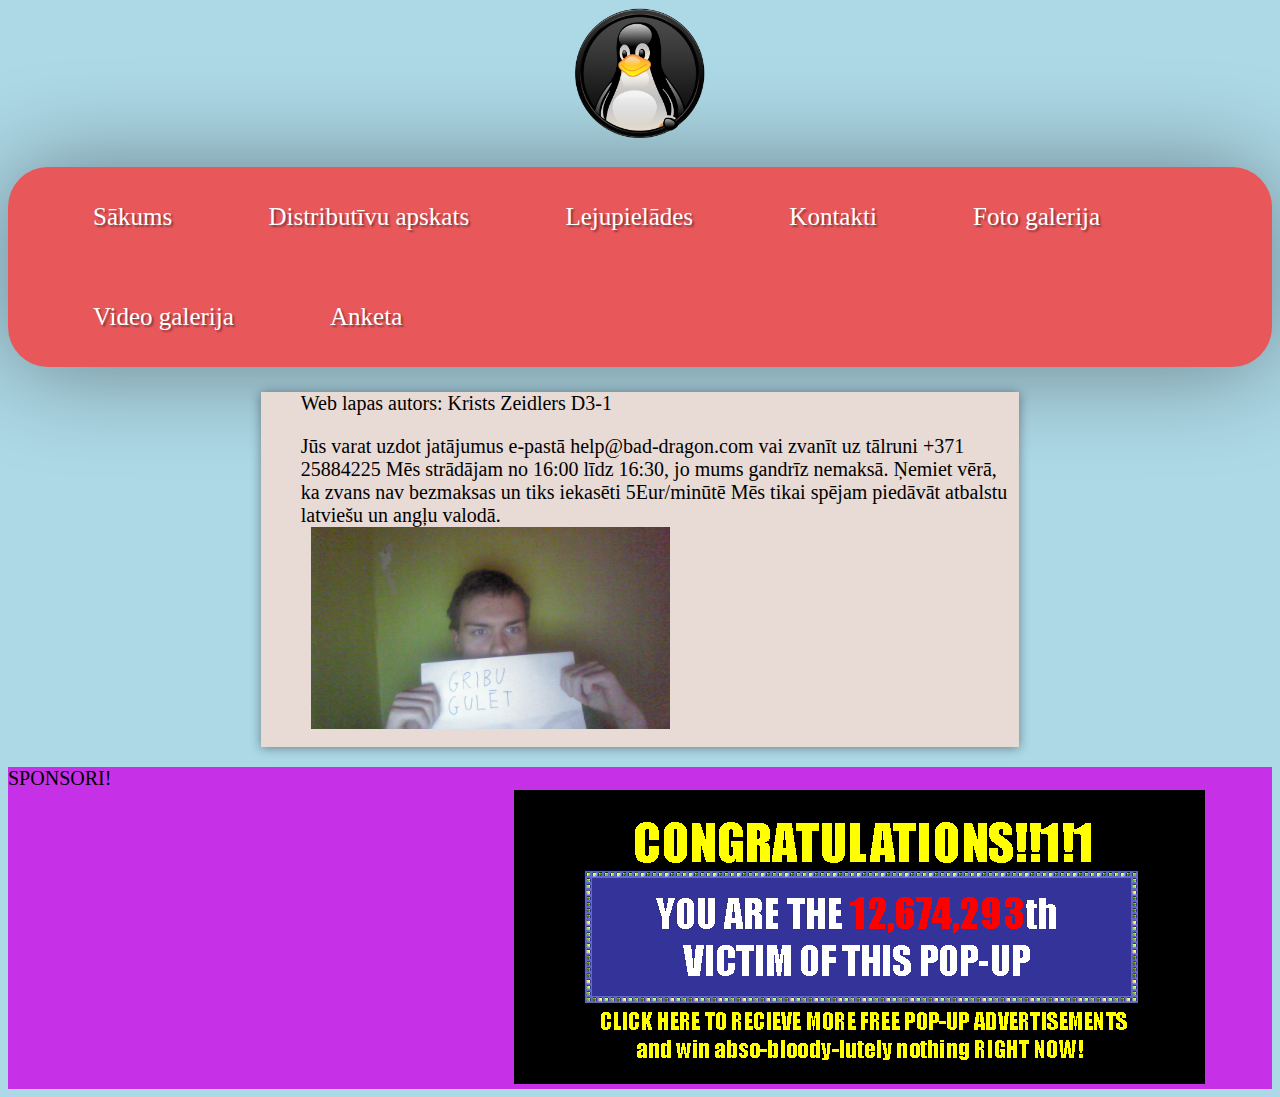
<file: Contacts.html>
<!DOCTYPE html>



<div class="Logo">

    <img src="Favicons/linuxpenguin.png" alt="Debian" width="130" height="130">

</div>

<html lang="en"><head>


    <link rel="apple-touch-icon" sizes="180x180" href="./Favicons/apple-touch-icon.png">
    <link rel="icon" type="image/png" sizes="32x32" href="./Favicons/favicon-32x32.png">
    <link rel="icon" type="image/png" sizes="16x16" href="./Favicons/favicon-16x16.png">
    <link rel="manifest" href="./Favicons/manifest.json">
    <link rel="mask-icon" href="./Favicons/safari-pinned-tab.svg" color="#5bbad5">
    <meta name="theme-color" content="#ffffff">

    <meta http-equiv="content-type" content="text/html; charset=UTF-8">
    <meta charset="UTF-8">
    <title>GNU/Linux distributīvi</title>
    <link rel="stylesheet" href="style.css">
    <meta name="theme-color" content="#ffffff">


</head>
<body>

<div class="TopPart">
    <header></header>
    <div class="menu">
        <ul>
            <li><a href="index.html">Sākums</a></li>
            <li><a href="distro_reviews.html">Distributīvu apskats</a></li>
            <li><a href="Downloads.html">Lejupielādes</a></li>
            <li><a href="Contacts.html">Kontakti</a></li>
            <li><a href="PhotoGallery.html">Foto galerija</a></li>
            <li><a href="VideoGallery.html">Video galerija</a></li>
            <li><a href="Form.html">Anketa</a></li>
        </ul>
    </div>


    <footer>

    </footer>
</div>



<div class="MainPart">
    <header></header>
    <div class="menu">
        <ul>
            <p>Web lapas autors: Krists Zeidlers D3-1</p>
            Jūs varat uzdot jatājumus e-pastā help@bad-dragon.com vai zvanīt uz tālruni +371 25884225
            Mēs strādājam no 16:00 līdz 16:30, jo mums gandrīz nemaksā. Ņemiet vērā, ka zvans nav bezmaksas un tiks iekasēti 5Eur/minūtē
            Mēs tikai spējam piedāvāt atbalstu latviešu un angļu valodā.

            <li>
                <a href="Images/Other/Gribu_gulēt.jpg" target="new">
                    <img src="Images/Other/Gribu_gulēt.jpg" width=50% height=50%>
                </a>
            </li>



        </ul>
    </div>


    <footer>

    </footer>
</div>


<div class="Sponsors">


    <div class="Text">
        SPONSORI!

    </div>

    <div class="Ad">
        <img src="Images/Ads/Misc_banner_annoying_scam.gif" >
    </div>

</div>






</body></html>
</file>
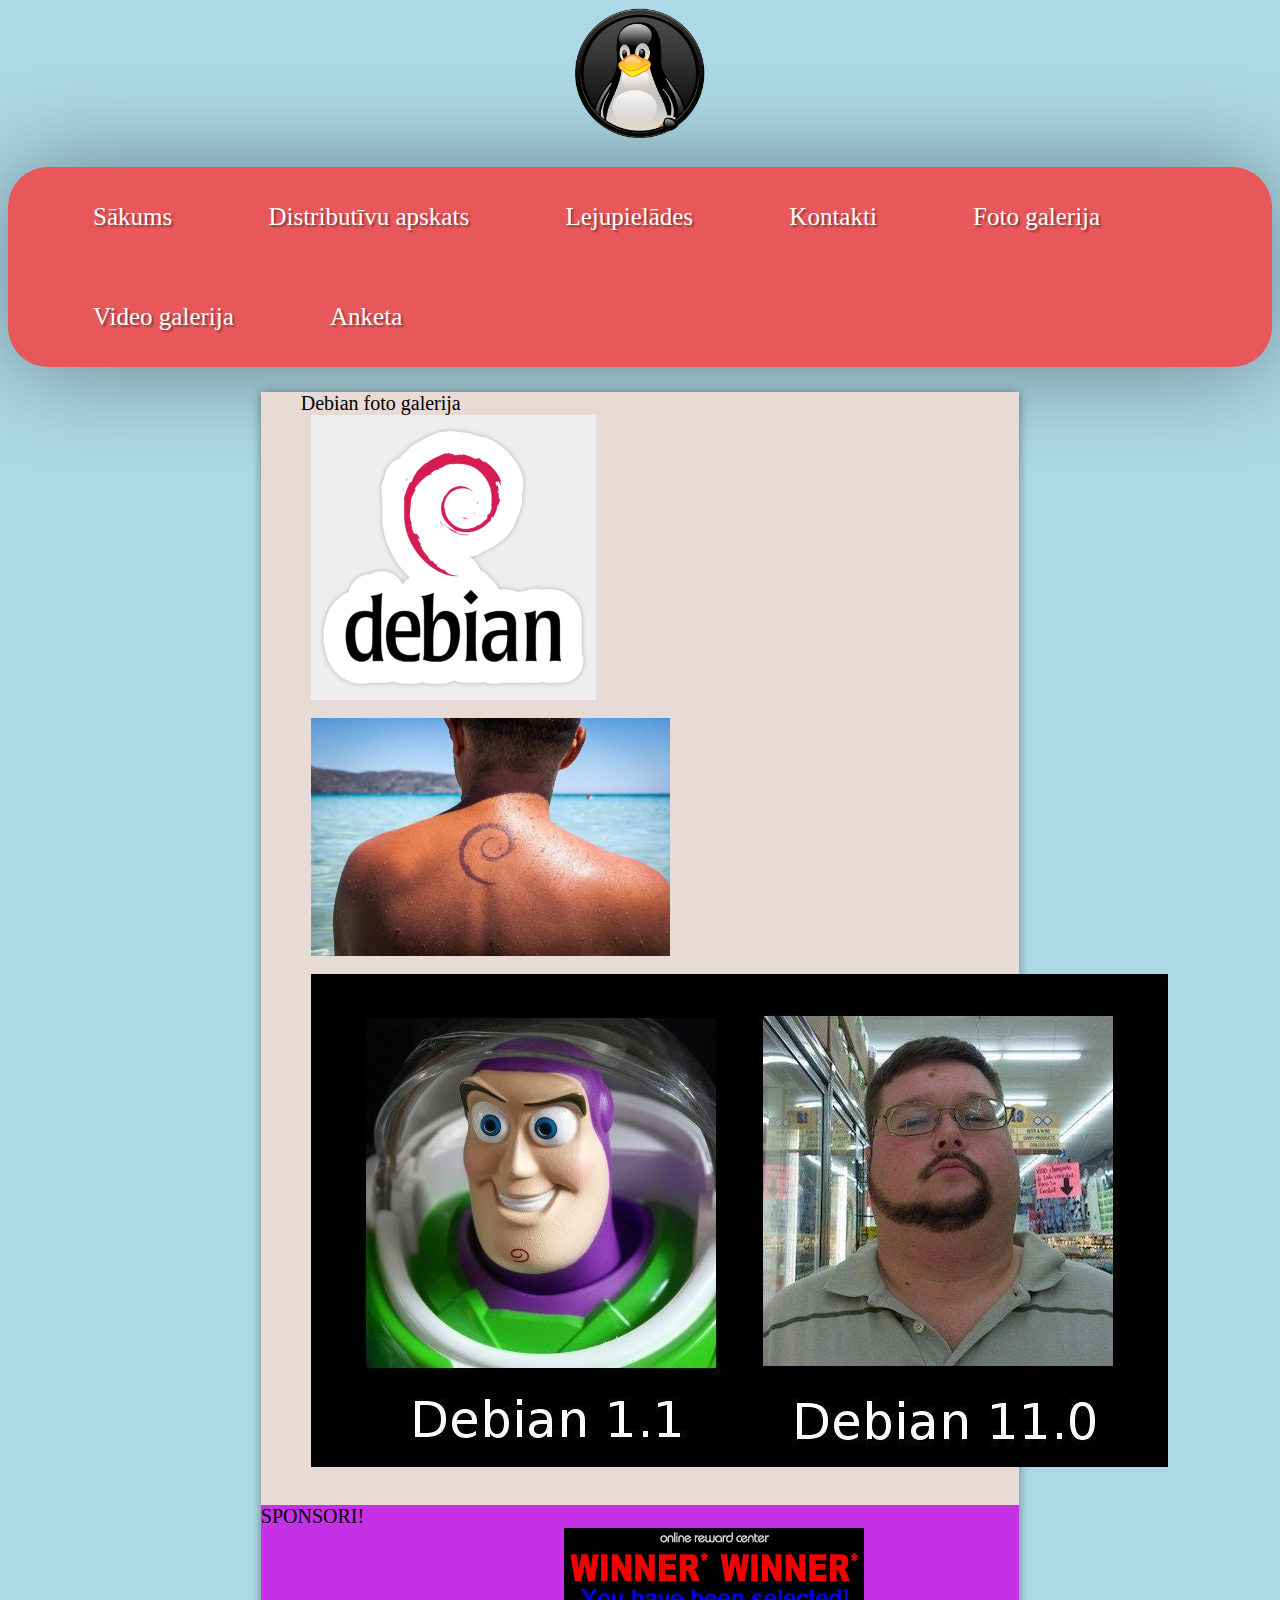
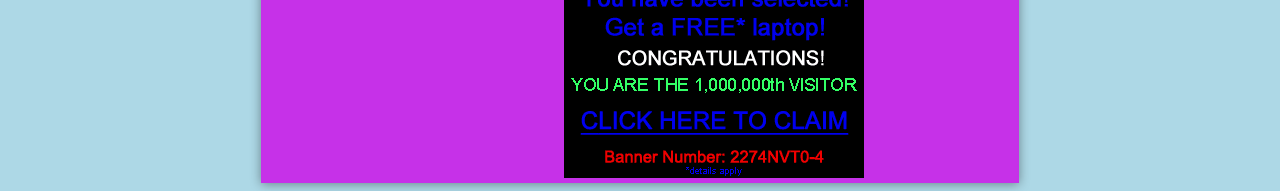
<file: DebianGallery.html>
<!DOCTYPE html>



<div class="Logo">

    <img src="Favicons/linuxpenguin.png" alt="Debian" width="130" height="130">

</div>

<html lang="en"><head>


    <link rel="apple-touch-icon" sizes="180x180" href="./Favicons/apple-touch-icon.png">
    <link rel="icon" type="image/png" sizes="32x32" href="./Favicons/favicon-32x32.png">
    <link rel="icon" type="image/png" sizes="16x16" href="./Favicons/favicon-16x16.png">
    <link rel="manifest" href="./Favicons/manifest.json">
    <link rel="mask-icon" href="./Favicons/safari-pinned-tab.svg" color="#5bbad5">
    <meta name="theme-color" content="#ffffff">

    <meta http-equiv="content-type" content="text/html; charset=UTF-8">
    <meta charset="UTF-8">
    <title>GNU/Linux distributīvi</title>
    <link rel="stylesheet" href="style.css">
    <meta name="theme-color" content="#ffffff">


</head>
<body>

<div class="TopPart">
    <header></header>
    <div class="menu">
        <ul>
            <li><a href="index.html">Sākums</a></li>
            <li><a href="distro_reviews.html">Distributīvu apskats</a></li>
            <li><a href="Downloads.html">Lejupielādes</a></li>
            <li><a href="Contacts.html">Kontakti</a></li>
            <li><a href="PhotoGallery.html">Foto galerija</a></li>
            <li><a href="VideoGallery.html">Video galerija</a></li>
            <li><a href="Form.html">Anketa</a></li>
        </ul>
    </div>


    <footer>

    </footer>
</div>



<div class="MainPart">
    <header></header>
    <div class="menu">
        <ul>
            Debian foto galerija
            <li>
                <a href="Images/DebianPictures/1855967_1.png" target="new">
                    <img src="Images/DebianPictures/1855967_1.png">
                </a>
            </li>

            <li>
                <a href="Images/DebianPictures/debian_tattoo.jpg" target="new">
                    <img src="Images/DebianPictures/debian_tattoo.jpg" width=50% height=50%>
                </a>
            </li>

            <li>
                <a href="Images/DebianPictures/ZDVLdKz0xWjPuY6ib2QDAZwk-_5TEeYcHVZZu02UVew.jpg" target="new">
                    <img src="Images/DebianPictures/ZDVLdKz0xWjPuY6ib2QDAZwk-_5TEeYcHVZZu02UVew.jpg" >
                </a>
            </li>





        </ul>









        <footer>

        </footer>
    </div>


    <div class="Sponsors">


        <div class="Text">
            SPONSORI!

        </div>

        <div class="Ad">
            <img src="Images/Ads/ad.gif" >
        </div>

    </div>











</body></html>
</file>
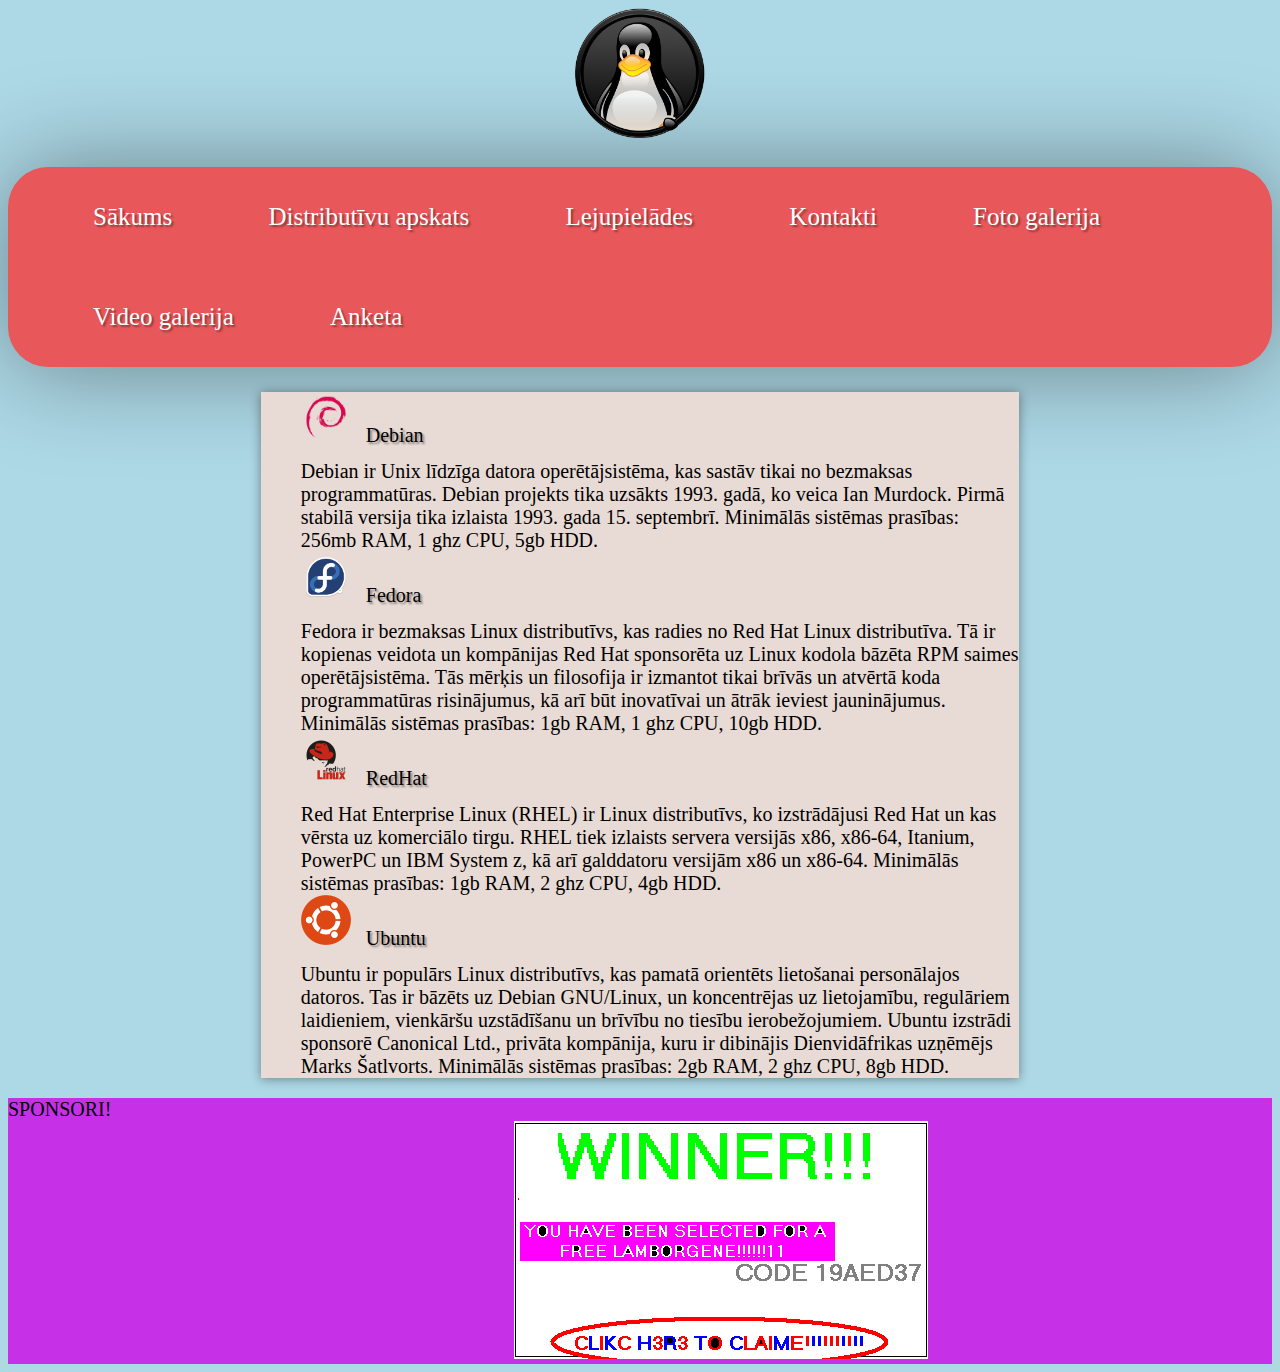
<file: distro_reviews.html>
<!DOCTYPE html>




<html lang="en"><head>


    <link rel="apple-touch-icon" sizes="180x180" href="./Favicons/apple-touch-icon.png">
    <link rel="icon" type="image/png" sizes="32x32" href="./Favicons/favicon-32x32.png">
    <link rel="icon" type="image/png" sizes="16x16" href="./Favicons/favicon-16x16.png">
    <link rel="manifest" href="./Favicons/manifest.json">
    <link rel="mask-icon" href="./Favicons/safari-pinned-tab.svg" color="#5bbad5">
    <meta name="theme-color" content="#ffffff">

    <meta http-equiv="content-type" content="text/html; charset=UTF-8">
    <meta charset="UTF-8">
    <title>GNU/Linux distributīvi</title>
    <link rel="stylesheet" href="style.css">
    <meta name="theme-color" content="#ffffff">


</head>
<body>

<div class="Logo">

    <img src="Favicons/linuxpenguin.png" alt="Debian" width="130" height="130">

</div>
<div class="TopPart">
    <header></header>
    <div class="menu">
        <ul>
            <li><a href="index.html">Sākums</a></li>
            <li><a href="distro_reviews.html">Distributīvu apskats</a></li>
            <li><a href="Downloads.html">Lejupielādes</a></li>
            <li><a href="Contacts.html">Kontakti</a></li>
            <li><a href="PhotoGallery.html">Foto galerija</a></li>
            <li><a href="VideoGallery.html">Video galerija</a></li>
            <li><a href="Form.html">Anketa</a></li>
        </ul>
    </div>


    <footer>

    </footer>
</div>




<div class="MainPart">
    <header></header>
    <div class="menu">
        <ul>
            <li>
                <img src="./Images/DistroLogos/Ardebian_logo_512_0.png" alt="Debian" width="50" height="50">
                <a href="https://www.debian.org/">Debian</a>
            </li>
            Debian ir Unix līdzīga datora operētājsistēma, kas sastāv tikai no bezmaksas programmatūras.
            Debian projekts tika uzsākts 1993. gadā, ko veica Ian Murdock. Pirmā stabilā versija tika izlaista 1993. gada 15. septembrī.
            Minimālās sistēmas prasības:
            256mb RAM,
            1 ghz CPU,
            5gb HDD.

            <li>
                <img src="./Images/DistroLogos/Fedora-logo.sh.png" alt="Debian" width="50" height="50">
                <a href="https://getfedora.org/">Fedora</a>
            </li>
            Fedora ir bezmaksas Linux distributīvs, kas radies no Red Hat Linux distributīva.
            Tā ir kopienas veidota un kompānijas Red Hat sponsorēta uz Linux kodola bāzēta RPM saimes operētājsistēma.
            Tās mērķis un filosofija ir izmantot tikai brīvās un atvērtā koda programmatūras risinājumus, kā arī būt inovatīvai un ātrāk ieviest jauninājumus.
            Minimālās sistēmas prasības:
            1gb RAM,
            1 ghz CPU,
            10gb HDD.

            <li>
                <img src="./Images/DistroLogos/linux-red-hat-vector-logo.png" alt="Debian" width="50" height="50">
                <a href="https://www.redhat.com/en">RedHat</a>
            </li>
            Red Hat Enterprise Linux (RHEL) ir Linux distributīvs, ko izstrādājusi Red Hat un kas vērsta uz komerciālo tirgu.
            RHEL tiek izlaists servera versijās x86, x86-64, Itanium, PowerPC un IBM System z, kā arī galddatoru versijām x86 un x86-64.
            Minimālās sistēmas prasības:
            1gb RAM,
            2 ghz CPU,
            4gb HDD.

            <li>
                <img src="./Images/DistroLogos/ubuntu-logo32.png" alt="Debian" width="50" height="50">
                <a href="https://www.ubuntu.com/">Ubuntu</a>
            </li>
            Ubuntu ir populārs Linux distributīvs, kas pamatā orientēts lietošanai personālajos datoros.
            Tas ir bāzēts uz Debian GNU/Linux, un koncentrējas uz lietojamību, regulāriem laidieniem, vienkāršu uzstādīšanu un brīvību no tiesību ierobežojumiem.
            Ubuntu izstrādi sponsorē Canonical Ltd., privāta kompānija, kuru ir dibinājis Dienvidāfrikas uzņēmējs Marks Šatlvorts.
            Minimālās sistēmas prasības:
            2gb RAM,
            2 ghz CPU,
            8gb HDD.

        </ul>
    </div>


    <footer>

    </footer>
</div>



<div class="Sponsors">


    <div class="Text">
        SPONSORI!

    </div>

    <div class="Ad">
        <img src="Images/Ads/Stupidadomgslowtf7.gif" >
    </div>

</div>












</body></html>
</file>
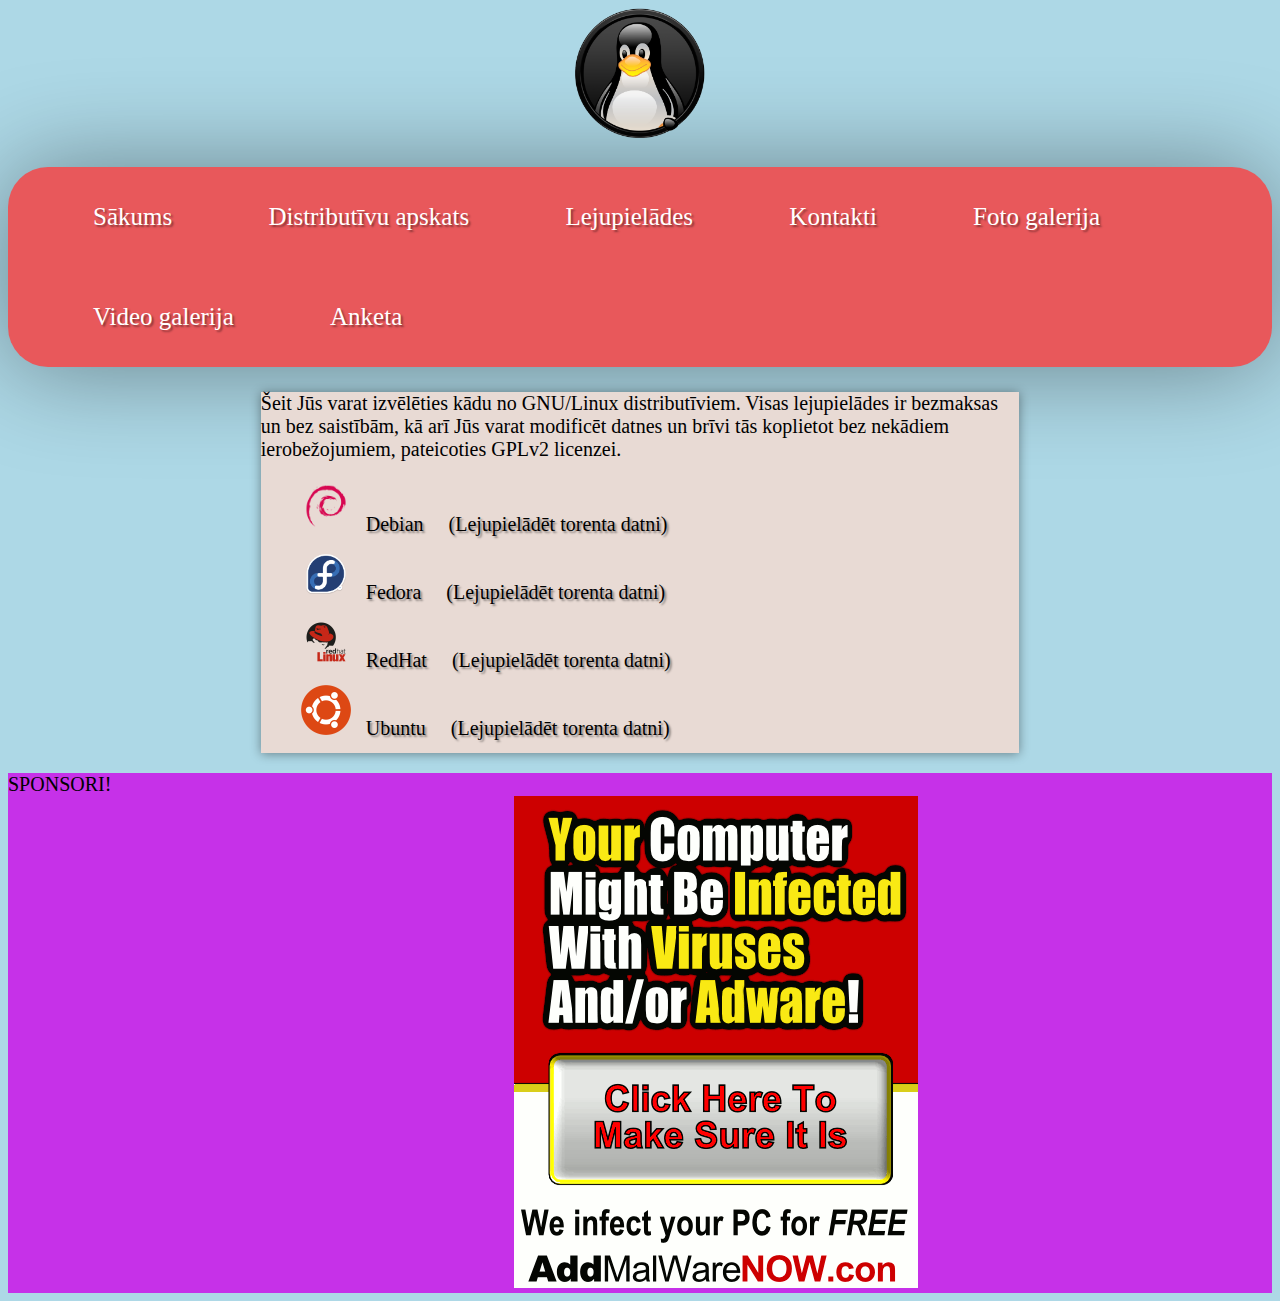
<file: Downloads.html>
<!DOCTYPE html>



<div class="Logo">

    <img src="Favicons/linuxpenguin.png" alt="Debian" width="130" height="130">

</div>

<html lang="en"><head>


    <link rel="apple-touch-icon" sizes="180x180" href="./Favicons/apple-touch-icon.png">
    <link rel="icon" type="image/png" sizes="32x32" href="./Favicons/favicon-32x32.png">
    <link rel="icon" type="image/png" sizes="16x16" href="./Favicons/favicon-16x16.png">
    <link rel="manifest" href="./Favicons/manifest.json">
    <link rel="mask-icon" href="./Favicons/safari-pinned-tab.svg" color="#5bbad5">
    <meta name="theme-color" content="#ffffff">

    <meta http-equiv="content-type" content="text/html; charset=UTF-8">
    <meta charset="UTF-8">
    <title>GNU/Linux distributīvi</title>
    <link rel="stylesheet" href="style.css">
    <meta name="theme-color" content="#ffffff">


</head>
<body>

<div class="TopPart">
    <header></header>
    <div class="menu">
        <ul>
            <li><a href="index.html">Sākums</a></li>
            <li><a href="distro_reviews.html">Distributīvu apskats</a></li>
            <li><a href="Downloads.html">Lejupielādes</a></li>
            <li><a href="Contacts.html">Kontakti</a></li>
            <li><a href="PhotoGallery.html">Foto galerija</a></li>
            <li><a href="VideoGallery.html">Video galerija</a></li>
            <li><a href="Form.html">Anketa</a></li>
        </ul>
    </div>


    <footer>

    </footer>
</div>




<div class="MainPart">
    <header></header>

    <div class="menu">
        Šeit Jūs varat izvēlēties kādu no GNU/Linux distributīviem. Visas lejupielādes ir bezmaksas un bez saistībām, kā arī Jūs varat modificēt datnes un brīvi tās koplietot bez nekādiem ierobežojumiem, pateicoties GPLv2 licenzei.

        <ul>

            <li>
                <img src="./Images/DistroLogos/Ardebian_logo_512_0.png" alt="Debian" width="50" height="50">
                <a href="http://ftp.nl.debian.org/debian/dists/stretch/main/installer-amd64/current/images/">Debian</a>
                <a href="https://cdimage.debian.org/debian-cd/current-live/amd64/bt-hybrid/debian-live-9.3.0-amd64-gnome.iso.torrent">(Lejupielādēt torenta datni)</a>
            </li>
            <li>
                <img src="./Images/DistroLogos/Fedora-logo.sh.png" alt="Debian" width="50" height="50">
                <a href="https://fedora.mirror.wearetriple.com/linux/releases/27/Workstation/x86_64/iso/Fedora-Workstation-Live-x86_64-27-1.6.iso">Fedora</a>
                <a href="https://torrent.fedoraproject.org/torrents/Fedora-Xfce-Live-i386-24.torrent">(Lejupielādēt torenta datni)</a>
            </li>
            <li>
                <img src="./Images/DistroLogos/linux-red-hat-vector-logo.png" alt="Debian" width="50" height="50">
                <a href="https://developers.redhat.com/download-manager/content/origin/files/sha256/43/431a58c8c0351803a608ffa56948c5a7861876f78ccbe784724dd8c987ff7000/rhel-server-7.4-x86_64-dvd.iso">RedHat</a>
                <a href="magnet:?xt=urn:btih:c1ed2c0576f990b8dea894cd085ea6ca431c31c5&dn=Redhat.Enterprise.Linux.v6.UPDATE.4.X86_64.DVD-RWD&tr=udp%3A%2F%2Ftracker.leechers-paradise.org%3A6969&tr=udp%3A%2F%2Fzer0day.ch%3A1337&tr=udp%3A%2F%2Fopen.demonii.com%3A1337&tr=udp%3A%2F%2Ftracker.coppersurfer.tk%3A6969&tr=udp%3A%2F%2Fexodus.desync.com%3A6969">(Lejupielādēt torenta datni)</a>
            </li>
            <li>
                <img src="./Images/DistroLogos/ubuntu-logo32.png" alt="Debian" width="50" height="50">
                <a href="http://ubuntu-rel.linux.edu.lv/17.10.1/ubuntu-17.10.1-desktop-amd64.iso">Ubuntu</a>
                <a href="http://releases.ubuntu.com/17.10/ubuntu-17.10.1-desktop-amd64.iso.torrent">(Lejupielādēt torenta datni)</a>
            </li>
        </ul>




    </div>


    <footer>

    </footer>
</div>



<div class="Sponsors">


    <div class="Text">
        SPONSORI!

    </div>

    <div class="Ad">
        <img src="Images/Ads/giphy.gif" >
    </div>

</div>












</body></html>
</file>
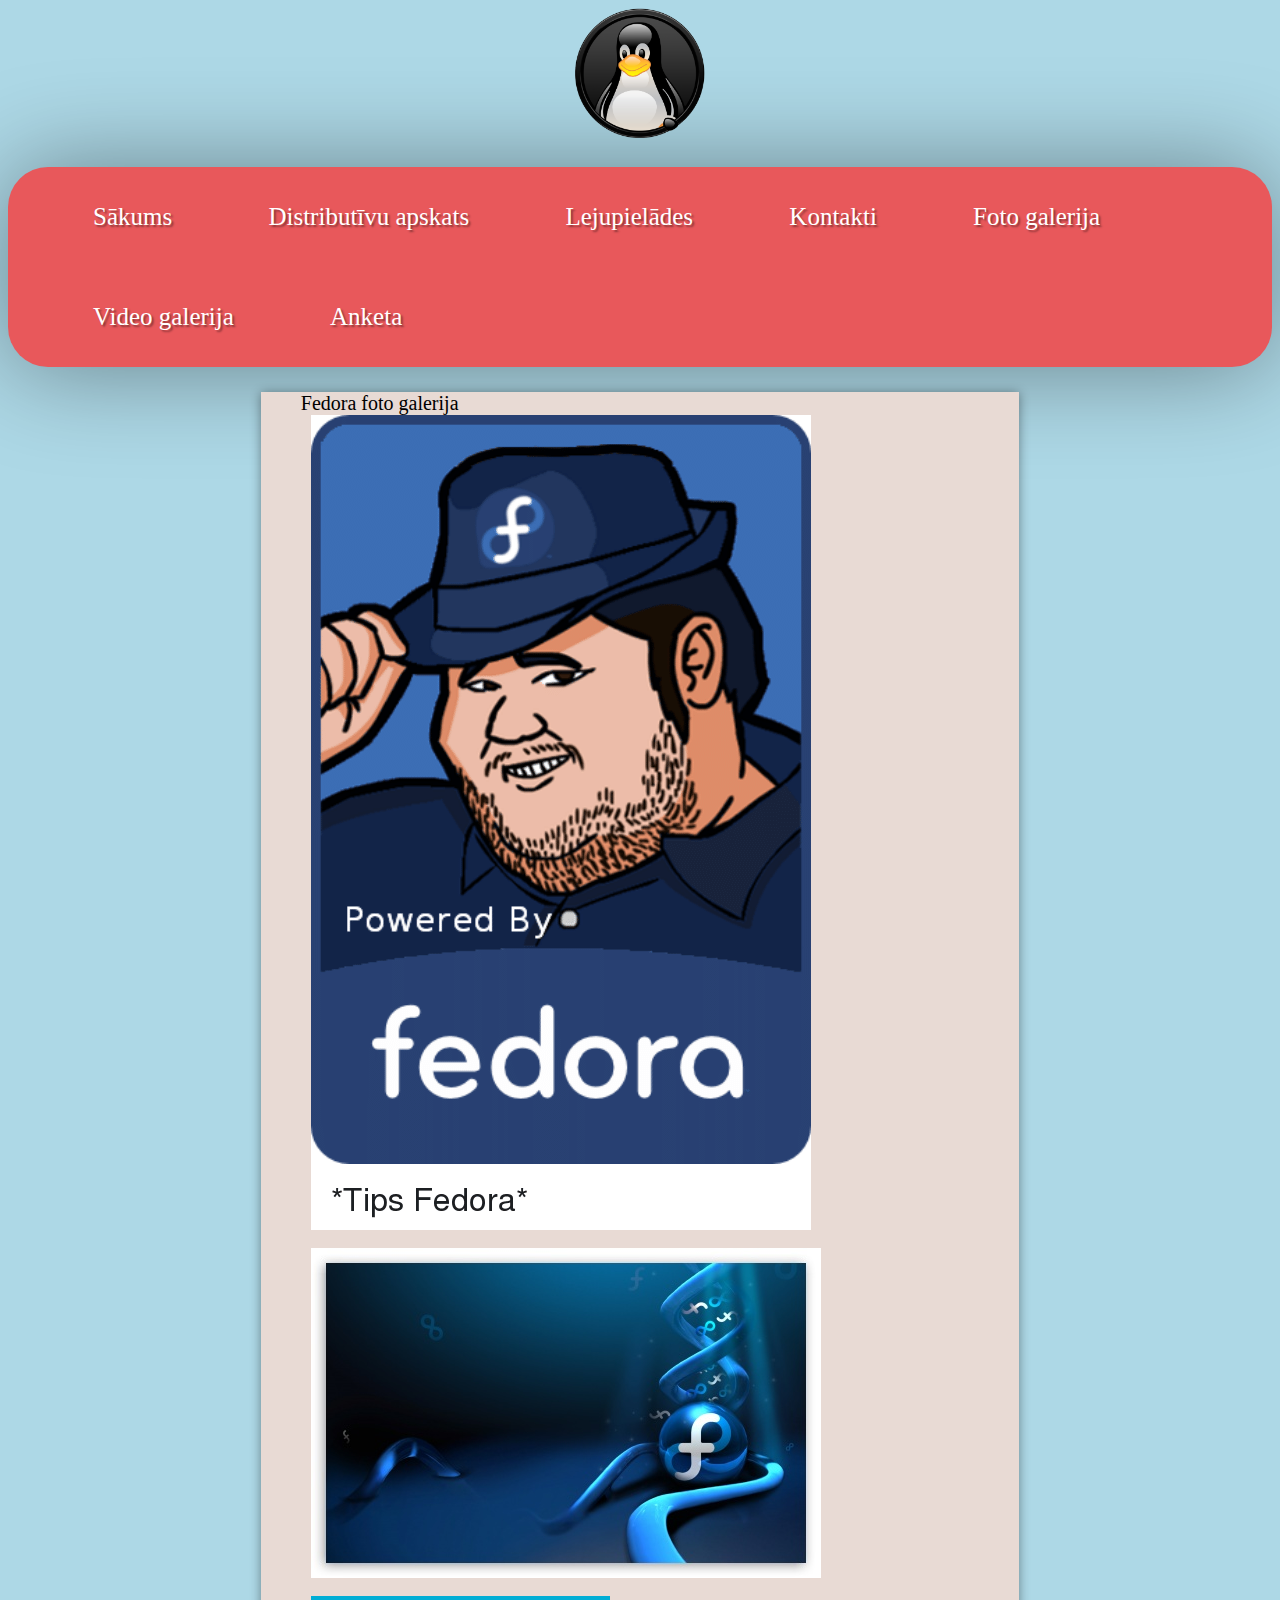
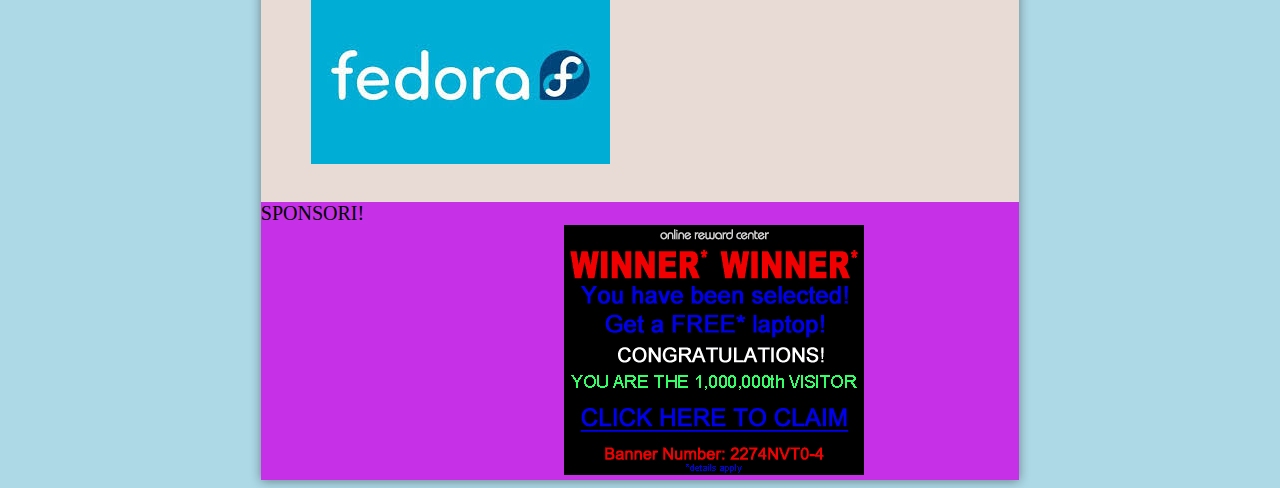
<file: FedoraGallery.html>
<!DOCTYPE html>
<html lang="en">
<head>
    <link rel="apple-touch-icon" sizes="180x180" href="./Favicons/apple-touch-icon.png">
    <link rel="icon" type="image/png" sizes="32x32" href="./Favicons/favicon-32x32.png">
    <link rel="icon" type="image/png" sizes="16x16" href="./Favicons/favicon-16x16.png">
    <link rel="manifest" href="./Favicons/manifest.json">
    <link rel="mask-icon" href="./Favicons/safari-pinned-tab.svg" color="#5bbad5">
    <meta name="theme-color" content="#ffffff">
    <meta http-equiv="content-type" content="text/html; charset=UTF-8">
    <meta charset="UTF-8">
    <title>GNU/Linux distributīvi</title>
    <link rel="stylesheet" href="style.css">
    <meta name="theme-color" content="#ffffff">
</head>
<body>
    <div class="Logo">
        <img src="Favicons/linuxpenguin.png" alt="Debian" width="130" height="130">
    </div>
    <div class="TopPart">
        <header></header>
        <div class="menu">
            <ul>
                <li><a href="index.html">Sākums</a></li>
                <li><a href="distro_reviews.html">Distributīvu apskats</a></li>
                <li><a href="Downloads.html">Lejupielādes</a></li>
                <li><a href="Contacts.html">Kontakti</a></li>
                <li><a href="PhotoGallery.html">Foto galerija</a></li>
                <li><a href="VideoGallery.html">Video galerija</a></li>
                <li><a href="Form.html">Anketa</a></li>
            </ul>
        </div>
    </div>


<div class="MainPart">
<div class="menu">
<ul>
Fedora foto galerija
<li>
<a href="Images/FedoraPictures/powered-by-fedora-tips-fedora-2422996.png" target="new">
<img src="Images/FedoraPictures/powered-by-fedora-tips-fedora-2422996.png">
</a>
</li>

<li>
<a href="Images/FedoraPictures/linux_fedora-t2.jpg" target="new">
<img src="Images/FedoraPictures/linux_fedora-t2.jpg">
</a>
</li>

<li>
<a href="Images/FedoraPictures/index.jpeg" target="new">
<img src="Images/FedoraPictures/index.jpeg">
</a>
</li>
</ul>

</div>


<div class="Sponsors">


<div class="Text">
SPONSORI!

</div>

<div class="Ad">
<img src="Images/Ads/ad.gif" >
</div>



</body>
</html>
</file>
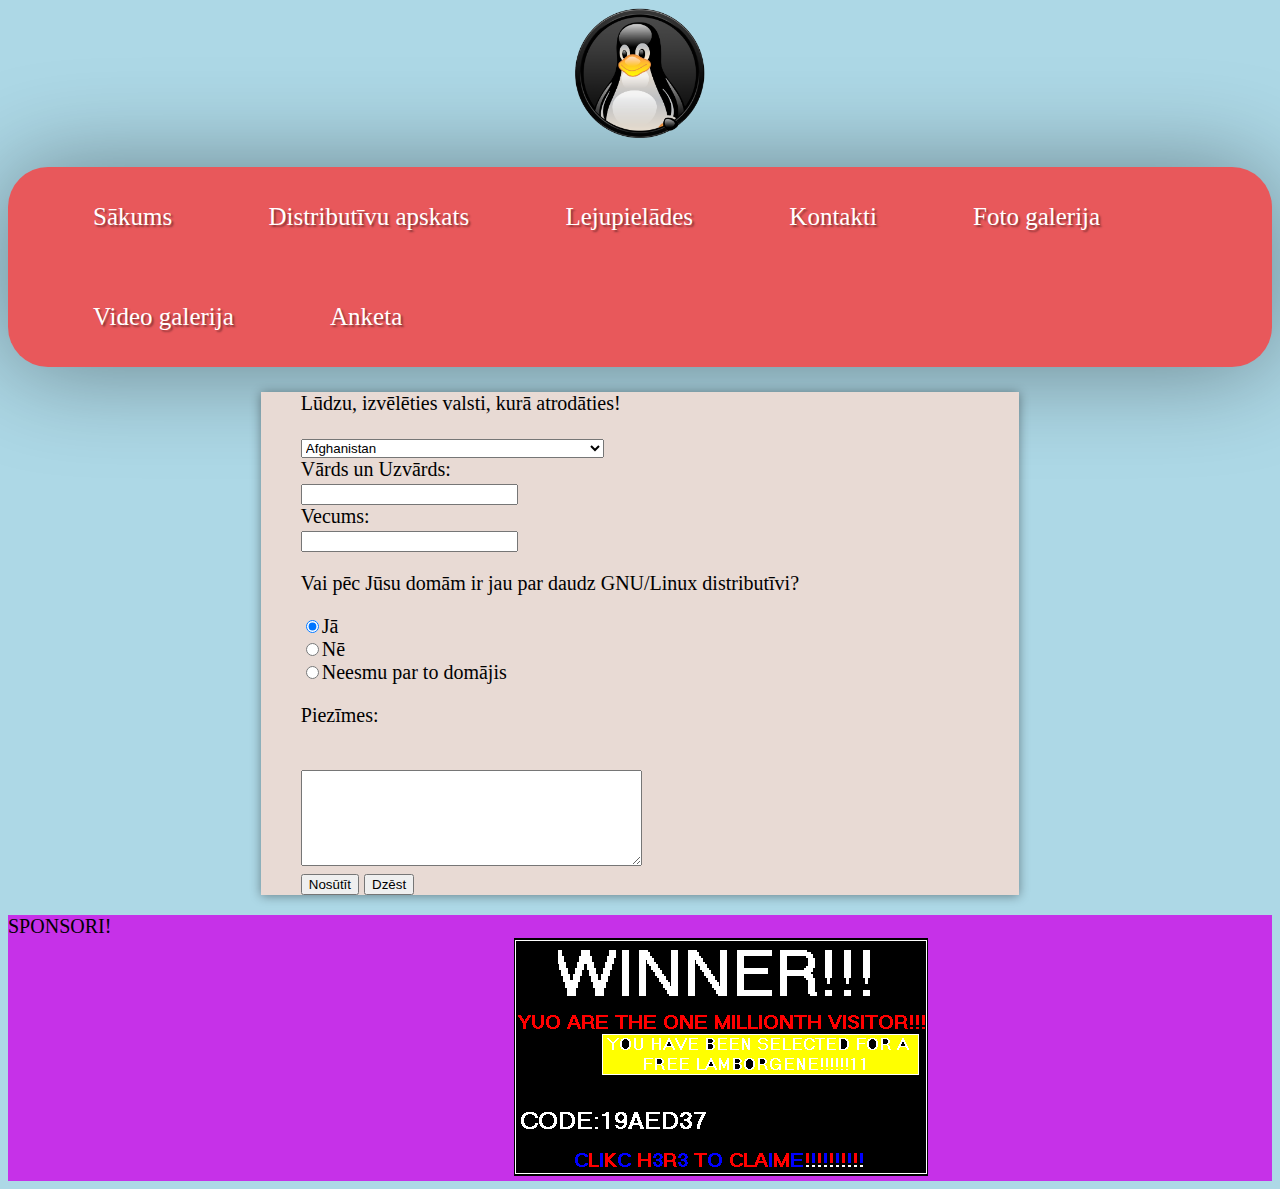
<file: Form.html>
<!DOCTYPE html>



<div class="Logo">

    <img src="Favicons/linuxpenguin.png" alt="Debian" width="130" height="130">

</div>

<html lang="en"><head>


    <link rel="apple-touch-icon" sizes="180x180" href="./Favicons/apple-touch-icon.png">
    <link rel="icon" type="image/png" sizes="32x32" href="./Favicons/favicon-32x32.png">
    <link rel="icon" type="image/png" sizes="16x16" href="./Favicons/favicon-16x16.png">
    <link rel="manifest" href="./Favicons/manifest.json">
    <link rel="mask-icon" href="./Favicons/safari-pinned-tab.svg" color="#5bbad5">
    <meta name="theme-color" content="#ffffff">

    <meta http-equiv="content-type" content="text/html; charset=UTF-8">
    <meta charset="UTF-8">
    <title>GNU/Linux distributīvi</title>
    <link rel="stylesheet" href="style.css">
    <meta name="theme-color" content="#ffffff">


</head>
<body>

<div class="TopPart">
    <header></header>
    <div class="menu">
        <ul>
            <li><a href="index.html">Sākums</a></li>
            <li><a href="distro_reviews.html">Distributīvu apskats</a></li>
            <li><a href="Downloads.html">Lejupielādes</a></li>
            <li><a href="Contacts.html">Kontakti</a></li>
            <li><a href="PhotoGallery.html">Foto galerija</a></li>
            <li><a href="VideoGallery.html">Video galerija</a></li>
            <li><a href="Form.html">Anketa</a></li>
        </ul>
    </div>


    <footer>

    </footer>
</div>



<div class="MainPart">
    <header></header>
    <div class="menu">
        <ul>



            <p>Lūdzu, izvēlēties valsti, kurā atrodāties!</p>
            <select>
                <option value="AF">Afghanistan</option>
                <option value="AX">Åland Islands</option>
                <option value="AL">Albania</option>
                <option value="DZ">Algeria</option>
                <option value="AS">American Samoa</option>
                <option value="AD">Andorra</option>
                <option value="AO">Angola</option>
                <option value="AI">Anguilla</option>
                <option value="AQ">Antarctica</option>
                <option value="AG">Antigua and Barbuda</option>
                <option value="AR">Argentina</option>
                <option value="AM">Armenia</option>
                <option value="AW">Aruba</option>
                <option value="AU">Australia</option>
                <option value="AT">Austria</option>
                <option value="AZ">Azerbaijan</option>
                <option value="BS">Bahamas</option>
                <option value="BH">Bahrain</option>
                <option value="BD">Bangladesh</option>
                <option value="BB">Barbados</option>
                <option value="BY">Belarus</option>
                <option value="BE">Belgium</option>
                <option value="BZ">Belize</option>
                <option value="BJ">Benin</option>
                <option value="BM">Bermuda</option>
                <option value="BT">Bhutan</option>
                <option value="BO">Bolivia, Plurinational State of</option>
                <option value="BQ">Bonaire, Sint Eustatius and Saba</option>
                <option value="BA">Bosnia and Herzegovina</option>
                <option value="BW">Botswana</option>
                <option value="BV">Bouvet Island</option>
                <option value="BR">Brazil</option>
                <option value="IO">British Indian Ocean Territory</option>
                <option value="BN">Brunei Darussalam</option>
                <option value="BG">Bulgaria</option>
                <option value="BF">Burkina Faso</option>
                <option value="BI">Burundi</option>
                <option value="KH">Cambodia</option>
                <option value="CM">Cameroon</option>
                <option value="CA">Canada</option>
                <option value="CV">Cape Verde</option>
                <option value="KY">Cayman Islands</option>
                <option value="CF">Central African Republic</option>
                <option value="TD">Chad</option>
                <option value="CL">Chile</option>
                <option value="CN">China</option>
                <option value="CX">Christmas Island</option>
                <option value="CC">Cocos (Keeling) Islands</option>
                <option value="CO">Colombia</option>
                <option value="KM">Comoros</option>
                <option value="CG">Congo</option>
                <option value="CD">Congo, the Democratic Republic of the</option>
                <option value="CK">Cook Islands</option>
                <option value="CR">Costa Rica</option>
                <option value="CI">Côte d'Ivoire</option>
                <option value="HR">Croatia</option>
                <option value="CU">Cuba</option>
                <option value="CW">Curaçao</option>
                <option value="CY">Cyprus</option>
                <option value="CZ">Czech Republic</option>
                <option value="DK">Denmark</option>
                <option value="DJ">Djibouti</option>
                <option value="DM">Dominica</option>
                <option value="DO">Dominican Republic</option>
                <option value="EC">Ecuador</option>
                <option value="EG">Egypt</option>
                <option value="SV">El Salvador</option>
                <option value="GQ">Equatorial Guinea</option>
                <option value="ER">Eritrea</option>
                <option value="EE">Estonia</option>
                <option value="ET">Ethiopia</option>
                <option value="FK">Falkland Islands (Malvinas)</option>
                <option value="FO">Faroe Islands</option>
                <option value="FJ">Fiji</option>
                <option value="FI">Finland</option>
                <option value="FR">France</option>
                <option value="GF">French Guiana</option>
                <option value="PF">French Polynesia</option>
                <option value="TF">French Southern Territories</option>
                <option value="GA">Gabon</option>
                <option value="GM">Gambia</option>
                <option value="GE">Georgia</option>
                <option value="DE">Germany</option>
                <option value="GH">Ghana</option>
                <option value="GI">Gibraltar</option>
                <option value="GR">Greece</option>
                <option value="GL">Greenland</option>
                <option value="GD">Grenada</option>
                <option value="GP">Guadeloupe</option>
                <option value="GU">Guam</option>
                <option value="GT">Guatemala</option>
                <option value="GG">Guernsey</option>
                <option value="GN">Guinea</option>
                <option value="GW">Guinea-Bissau</option>
                <option value="GY">Guyana</option>
                <option value="HT">Haiti</option>
                <option value="HM">Heard Island and McDonald Islands</option>
                <option value="VA">Holy See (Vatican City State)</option>
                <option value="HN">Honduras</option>
                <option value="HK">Hong Kong</option>
                <option value="HU">Hungary</option>
                <option value="IS">Iceland</option>
                <option value="IN">India</option>
                <option value="ID">Indonesia</option>
                <option value="IR">Iran, Islamic Republic of</option>
                <option value="IQ">Iraq</option>
                <option value="IE">Ireland</option>
                <option value="IM">Isle of Man</option>
                <option value="IL">Israel</option>
                <option value="IT">Italy</option>
                <option value="JM">Jamaica</option>
                <option value="JP">Japan</option>
                <option value="JE">Jersey</option>
                <option value="JO">Jordan</option>
                <option value="KZ">Kazakhstan</option>
                <option value="KE">Kenya</option>
                <option value="KI">Kiribati</option>
                <option value="KP">Korea, Democratic People's Republic of</option>
                <option value="KR">Korea, Republic of</option>
                <option value="KW">Kuwait</option>
                <option value="KG">Kyrgyzstan</option>
                <option value="LA">Lao People's Democratic Republic</option>
                <option value="LV">Latvia</option>
                <option value="LB">Lebanon</option>
                <option value="LS">Lesotho</option>
                <option value="LR">Liberia</option>
                <option value="LY">Libya</option>
                <option value="LI">Liechtenstein</option>
                <option value="LT">Lithuania</option>
                <option value="LU">Luxembourg</option>
                <option value="MO">Macao</option>
                <option value="MK">Macedonia, the former Yugoslav Republic of</option>
                <option value="MG">Madagascar</option>
                <option value="MW">Malawi</option>
                <option value="MY">Malaysia</option>
                <option value="MV">Maldives</option>
                <option value="ML">Mali</option>
                <option value="MT">Malta</option>
                <option value="MH">Marshall Islands</option>
                <option value="MQ">Martinique</option>
                <option value="MR">Mauritania</option>
                <option value="MU">Mauritius</option>
                <option value="YT">Mayotte</option>
                <option value="MX">Mexico</option>
                <option value="FM">Micronesia, Federated States of</option>
                <option value="MD">Moldova, Republic of</option>
                <option value="MC">Monaco</option>
                <option value="MN">Mongolia</option>
                <option value="ME">Montenegro</option>
                <option value="MS">Montserrat</option>
                <option value="MA">Morocco</option>
                <option value="MZ">Mozambique</option>
                <option value="MM">Myanmar</option>
                <option value="NA">Namibia</option>
                <option value="NR">Nauru</option>
                <option value="NP">Nepal</option>
                <option value="NL">Netherlands</option>
                <option value="NC">New Caledonia</option>
                <option value="NZ">New Zealand</option>
                <option value="NI">Nicaragua</option>
                <option value="NE">Niger</option>
                <option value="NG">Nigeria</option>
                <option value="NU">Niue</option>
                <option value="NF">Norfolk Island</option>
                <option value="MP">Northern Mariana Islands</option>
                <option value="NO">Norway</option>
                <option value="OM">Oman</option>
                <option value="PK">Pakistan</option>
                <option value="PW">Palau</option>
                <option value="PS">Palestinian Territory, Occupied</option>
                <option value="PA">Panama</option>
                <option value="PG">Papua New Guinea</option>
                <option value="PY">Paraguay</option>
                <option value="PE">Peru</option>
                <option value="PH">Philippines</option>
                <option value="PN">Pitcairn</option>
                <option value="PL">Poland</option>
                <option value="PT">Portugal</option>
                <option value="PR">Puerto Rico</option>
                <option value="QA">Qatar</option>
                <option value="RE">Réunion</option>
                <option value="RO">Romania</option>
                <option value="RU">Russian Federation</option>
                <option value="RW">Rwanda</option>
                <option value="BL">Saint Barthélemy</option>
                <option value="SH">Saint Helena, Ascension and Tristan da Cunha</option>
                <option value="KN">Saint Kitts and Nevis</option>
                <option value="LC">Saint Lucia</option>
                <option value="MF">Saint Martin (French part)</option>
                <option value="PM">Saint Pierre and Miquelon</option>
                <option value="VC">Saint Vincent and the Grenadines</option>
                <option value="WS">Samoa</option>
                <option value="SM">San Marino</option>
                <option value="ST">Sao Tome and Principe</option>
                <option value="SA">Saudi Arabia</option>
                <option value="SN">Senegal</option>
                <option value="RS">Serbia</option>
                <option value="SC">Seychelles</option>
                <option value="SL">Sierra Leone</option>
                <option value="SG">Singapore</option>
                <option value="SX">Sint Maarten (Dutch part)</option>
                <option value="SK">Slovakia</option>
                <option value="SI">Slovenia</option>
                <option value="SB">Solomon Islands</option>
                <option value="SO">Somalia</option>
                <option value="ZA">South Africa</option>
                <option value="GS">South Georgia and the South Sandwich Islands</option>
                <option value="SS">South Sudan</option>
                <option value="ES">Spain</option>
                <option value="LK">Sri Lanka</option>
                <option value="SD">Sudan</option>
                <option value="SR">Suriname</option>
                <option value="SJ">Svalbard and Jan Mayen</option>
                <option value="SZ">Swaziland</option>
                <option value="SE">Sweden</option>
                <option value="CH">Switzerland</option>
                <option value="SY">Syrian Arab Republic</option>
                <option value="TW">Taiwan, Province of China</option>
                <option value="TJ">Tajikistan</option>
                <option value="TZ">Tanzania, United Republic of</option>
                <option value="TH">Thailand</option>
                <option value="TL">Timor-Leste</option>
                <option value="TG">Togo</option>
                <option value="TK">Tokelau</option>
                <option value="TO">Tonga</option>
                <option value="TT">Trinidad and Tobago</option>
                <option value="TN">Tunisia</option>
                <option value="TR">Turkey</option>
                <option value="TM">Turkmenistan</option>
                <option value="TC">Turks and Caicos Islands</option>
                <option value="TV">Tuvalu</option>
                <option value="UG">Uganda</option>
                <option value="UA">Ukraine</option>
                <option value="AE">United Arab Emirates</option>
                <option value="GB">United Kingdom</option>
                <option value="US">United States</option>
                <option value="UM">United States Minor Outlying Islands</option>
                <option value="UY">Uruguay</option>
                <option value="UZ">Uzbekistan</option>
                <option value="VU">Vanuatu</option>
                <option value="VE">Venezuela, Bolivarian Republic of</option>
                <option value="VN">Viet Nam</option>
                <option value="VG">Virgin Islands, British</option>
                <option value="VI">Virgin Islands, U.S.</option>
                <option value="WF">Wallis and Futuna</option>
                <option value="EH">Western Sahara</option>
                <option value="YE">Yemen</option>
                <option value="ZM">Zambia</option>
                <option value="ZW">Zimbabwe</option>
            </select>



            <form name="mailer" method="post" enctype="text/plain" onSubmit="(document.mailer.action+=mailtoandSubject)">
            Vārds un Uzvārds:<br>
            <input type="text" name="name" size="24" onChange="msg(this.form)"><br>
            Vecums:<br>
            <input type="text" name="Subjekts" size="24" mChange="msg(this.form)"><br>

                <p>Vai pēc Jūsu domām ir jau par daudz GNU/Linux distributīvi?</p>
                <input type="radio" size="20" name="jautājums" value="Yes" checked>Jā<br>
                <input type="radio" size="20" name="jautājums" value="No" >Nē<br>
                <input type="radio" size="20" name="jautājums" value="Possible">Neesmu par to domājis


                <p>Piezīmes:</p><br>
            <textarea name="Message" cols="40" rows="6" nChange="msg(this.form)"></textarea><br>
            <input type="submit" value="Nosūtīt" onClick="return checkIt()">
            <input type="reset" value="Dzēst">


        </ul>
    </div>


    <footer>

    </footer>
</div>


<div class="Sponsors">


    <div class="Text">
        SPONSORI!

    </div>

    <div class="Ad">
        <img src="Images/Ads/Stupidadomgslowtf7.gif" >
    </div>

</div>






</body></html>
</file>
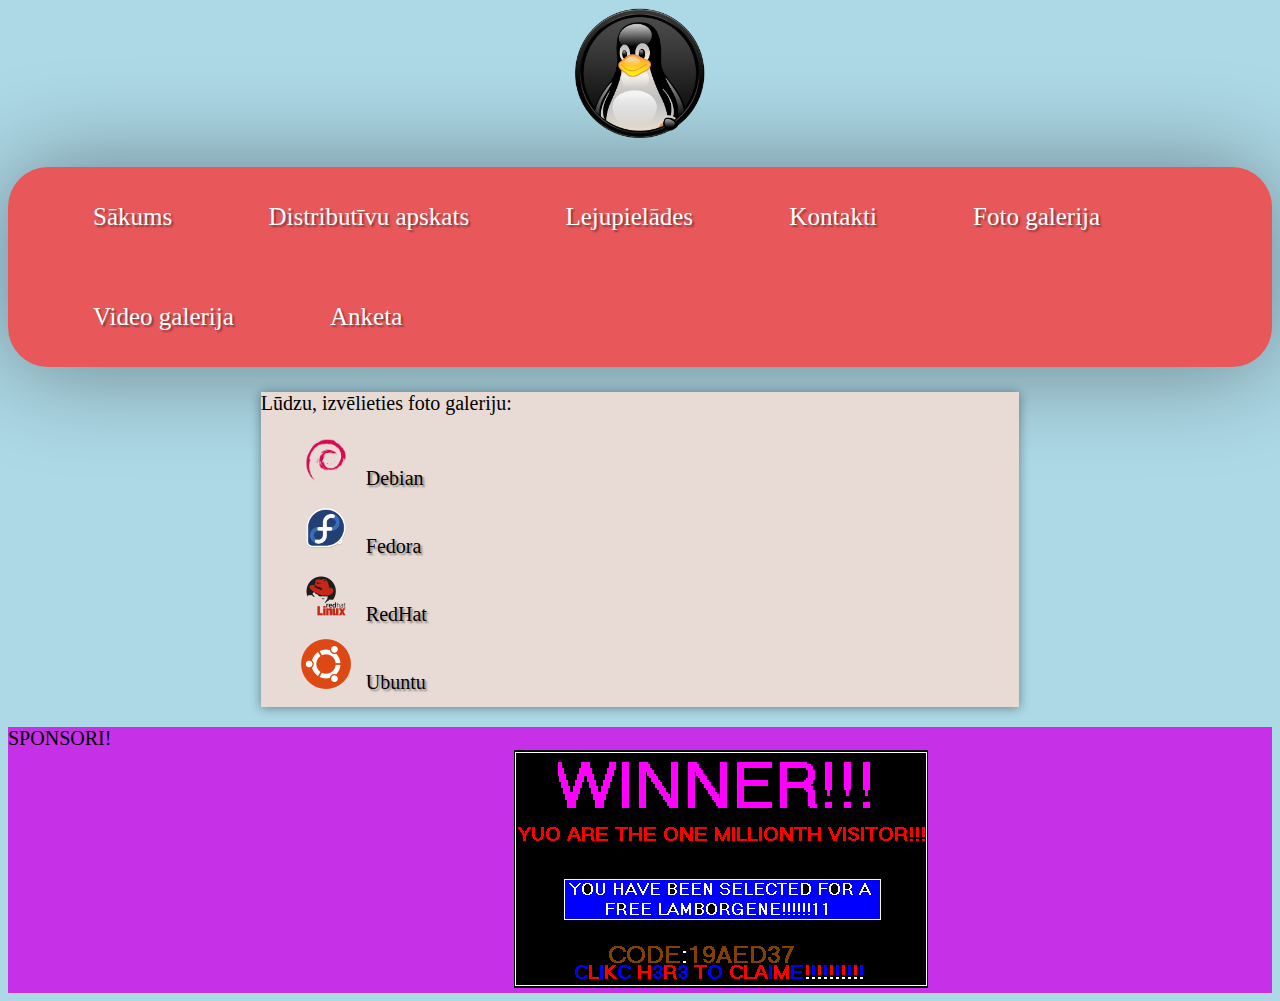
<file: PhotoGallery.html>
<!DOCTYPE html>



<div class="Logo">

    <img src="Favicons/linuxpenguin.png" alt="Debian" width="130" height="130">

</div>

<html lang="en"><head>


    <link rel="apple-touch-icon" sizes="180x180" href="./Favicons/apple-touch-icon.png">
    <link rel="icon" type="image/png" sizes="32x32" href="./Favicons/favicon-32x32.png">
    <link rel="icon" type="image/png" sizes="16x16" href="./Favicons/favicon-16x16.png">
    <link rel="manifest" href="./Favicons/manifest.json">
    <link rel="mask-icon" href="./Favicons/safari-pinned-tab.svg" color="#5bbad5">
    <meta name="theme-color" content="#ffffff">

    <meta http-equiv="content-type" content="text/html; charset=UTF-8">
    <meta charset="UTF-8">
    <title>GNU/Linux distributīvi</title>
    <link rel="stylesheet" href="style.css">
    <meta name="theme-color" content="#ffffff">


</head>
<body>

<div class="TopPart">
    <header></header>
    <div class="menu">
        <ul>
            <li><a href="index.html">Sākums</a></li>
            <li><a href="distro_reviews.html">Distributīvu apskats</a></li>
            <li><a href="Downloads.html">Lejupielādes</a></li>
            <li><a href="Contacts.html">Kontakti</a></li>
            <li><a href="PhotoGallery.html">Foto galerija</a></li>
            <li><a href="VideoGallery.html">Video galerija</a></li>
            <li><a href="Form.html">Anketa</a></li>
        </ul>
    </div>


    <footer>

    </footer>
</div>



<div class="MainPart">
    <header></header>
    <div class="menu">
        Lūdzu, izvēlieties foto galeriju:
        <ul>
            <li>
                <img src="./Images/DistroLogos/Ardebian_logo_512_0.png" alt="Debian" width="50" height="50">
                <a href="DebianGallery.html">Debian</a>
            </li>


            <li>
                <img src="./Images/DistroLogos/Fedora-logo.sh.png" alt="Debian" width="50" height="50">
                <a href="FedoraGallery.html">Fedora</a>
            </li>


            <li>
                <img src="./Images/DistroLogos/linux-red-hat-vector-logo.png" alt="Debian" width="50" height="50">
                <a href="RedHatGallery.html">RedHat</a>
            </li>


            <li>
                <img src="./Images/DistroLogos/ubuntu-logo32.png" alt="Debian" width="50" height="50">
                <a href="UbuntuGallery.html">Ubuntu</a>
            </li>
        </ul>
    </div>


    <footer>

    </footer>
</div>


<div class="Sponsors">


    <div class="Text">
        SPONSORI!

    </div>

    <div class="Ad">
        <img src="Images/Ads/Stupidadomgslowtf7.gif" >
    </div>

</div>






</body></html>
</file>
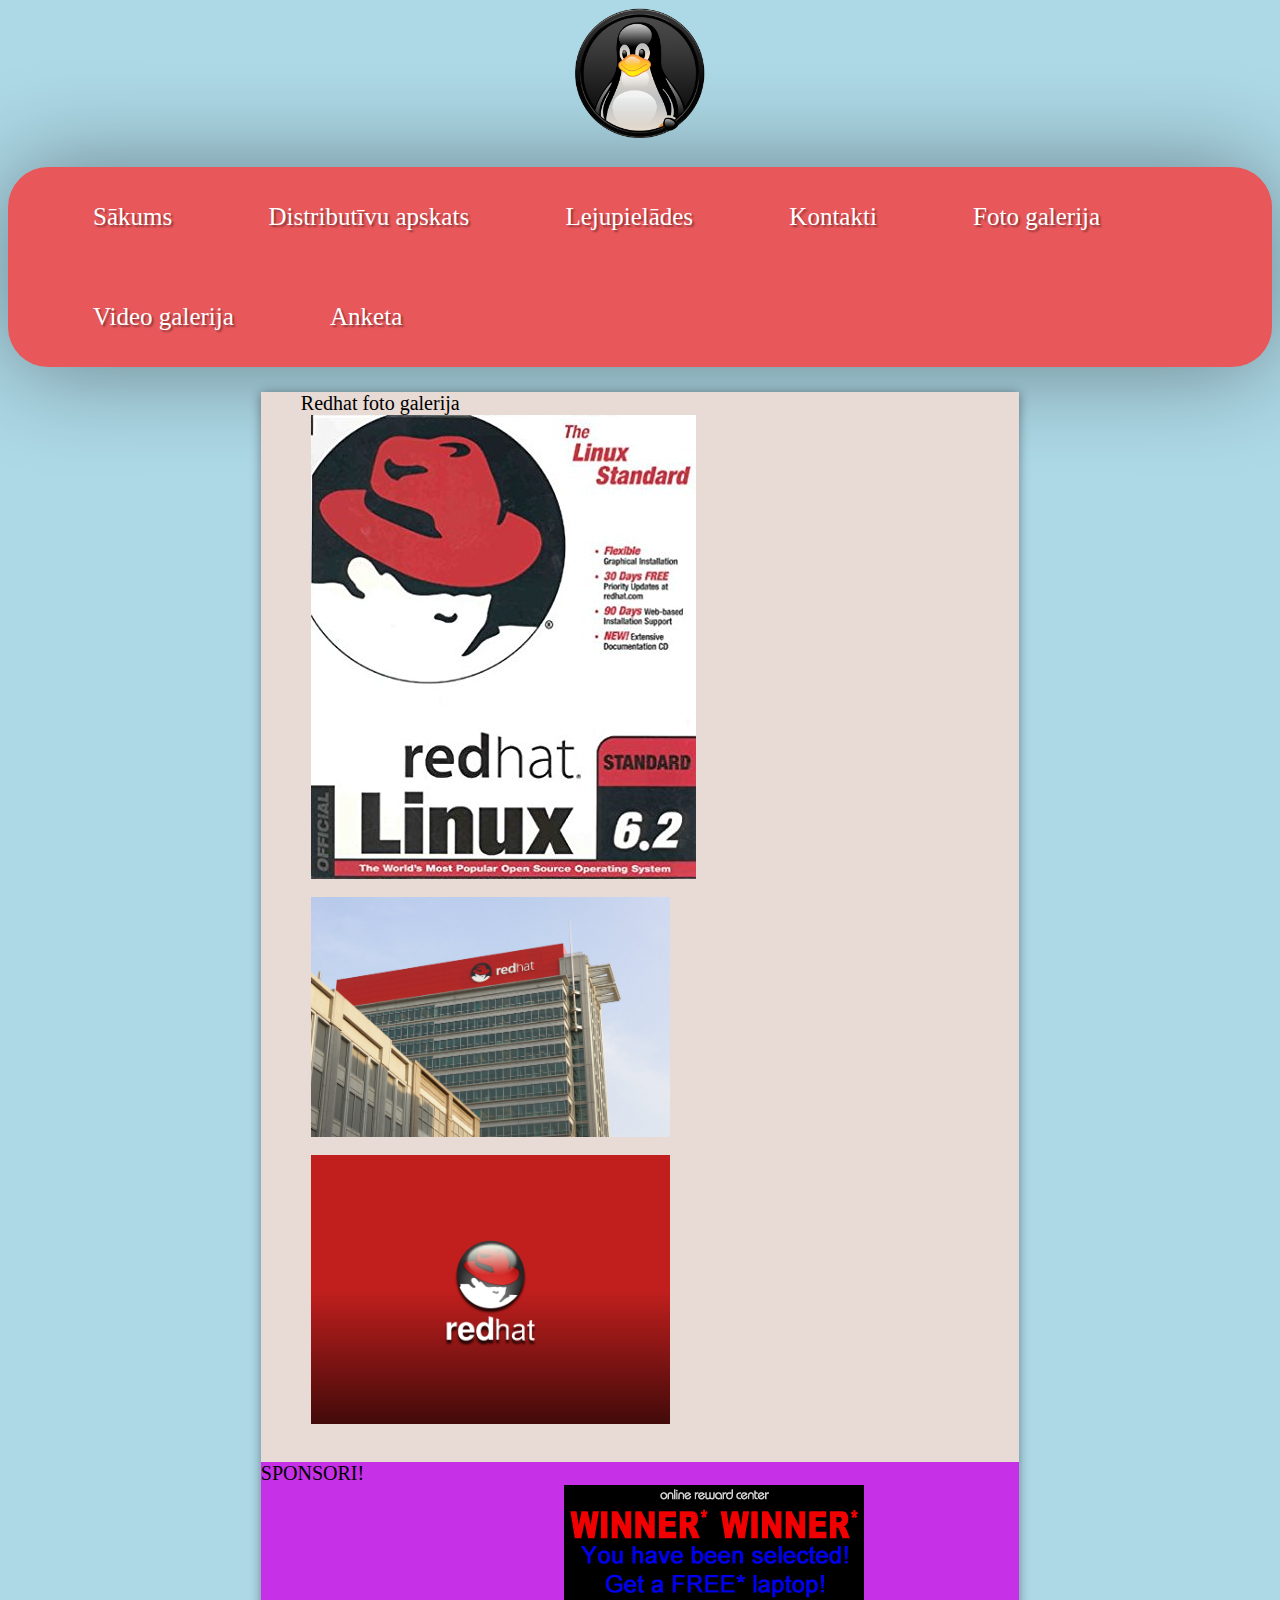
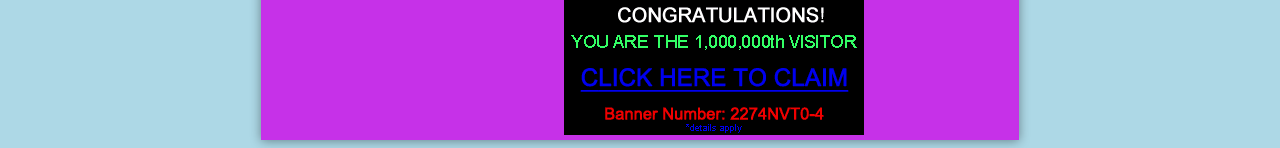
<file: RedHatGallery.html>
<!DOCTYPE html>



<div class="Logo">

    <img src="Favicons/linuxpenguin.png" alt="Debian" width="130" height="130">

</div>

<html lang="en"><head>


    <link rel="apple-touch-icon" sizes="180x180" href="./Favicons/apple-touch-icon.png">
    <link rel="icon" type="image/png" sizes="32x32" href="./Favicons/favicon-32x32.png">
    <link rel="icon" type="image/png" sizes="16x16" href="./Favicons/favicon-16x16.png">
    <link rel="manifest" href="./Favicons/manifest.json">
    <link rel="mask-icon" href="./Favicons/safari-pinned-tab.svg" color="#5bbad5">
    <meta name="theme-color" content="#ffffff">

    <meta http-equiv="content-type" content="text/html; charset=UTF-8">
    <meta charset="UTF-8">
    <title>GNU/Linux distributīvi</title>
    <link rel="stylesheet" href="style.css">
    <meta name="theme-color" content="#ffffff">


</head>
<body>

<div class="TopPart">
    <header></header>
    <div class="menu">
        <ul>
            <li><a href="index.html">Sākums</a></li>
            <li><a href="distro_reviews.html">Distributīvu apskats</a></li>
            <li><a href="Downloads.html">Lejupielādes</a></li>
            <li><a href="Contacts.html">Kontakti</a></li>
            <li><a href="PhotoGallery.html">Foto galerija</a></li>
            <li><a href="VideoGallery.html">Video galerija</a></li>
            <li><a href="Form.html">Anketa</a></li>
        </ul>
    </div>


    <footer>

    </footer>
</div>



<div class="MainPart">
    <header></header>
    <div class="menu">
        <ul>
            Redhat foto galerija
            <li>
                <a href="Images/RedhatPictures/51H33X8B6VL._SX385_.jpg" target="new">
                    <img src="Images/RedhatPictures/51H33X8B6VL._SX385_.jpg">
                </a>
            </li>

            <li>
                <a href="Images/RedhatPictures/dims.jpeg" target="new">
                    <img src="Images/RedhatPictures/dims.jpeg" width=50% height=50%>
                </a>
            </li>

            <li>
                <a href="Images/RedhatPictures/Redhat-OS-Wallpaper.png" target="new">
                    <img src="Images/RedhatPictures/Redhat-OS-Wallpaper.png" width=50% height=50%>
                </a>
            </li>





        </ul>









        <footer>

        </footer>
    </div>


    <div class="Sponsors">


        <div class="Text">
            SPONSORI!

        </div>

        <div class="Ad">
            <img src="Images/Ads/ad.gif" >
        </div>

    </div>











</body></html>
</file>
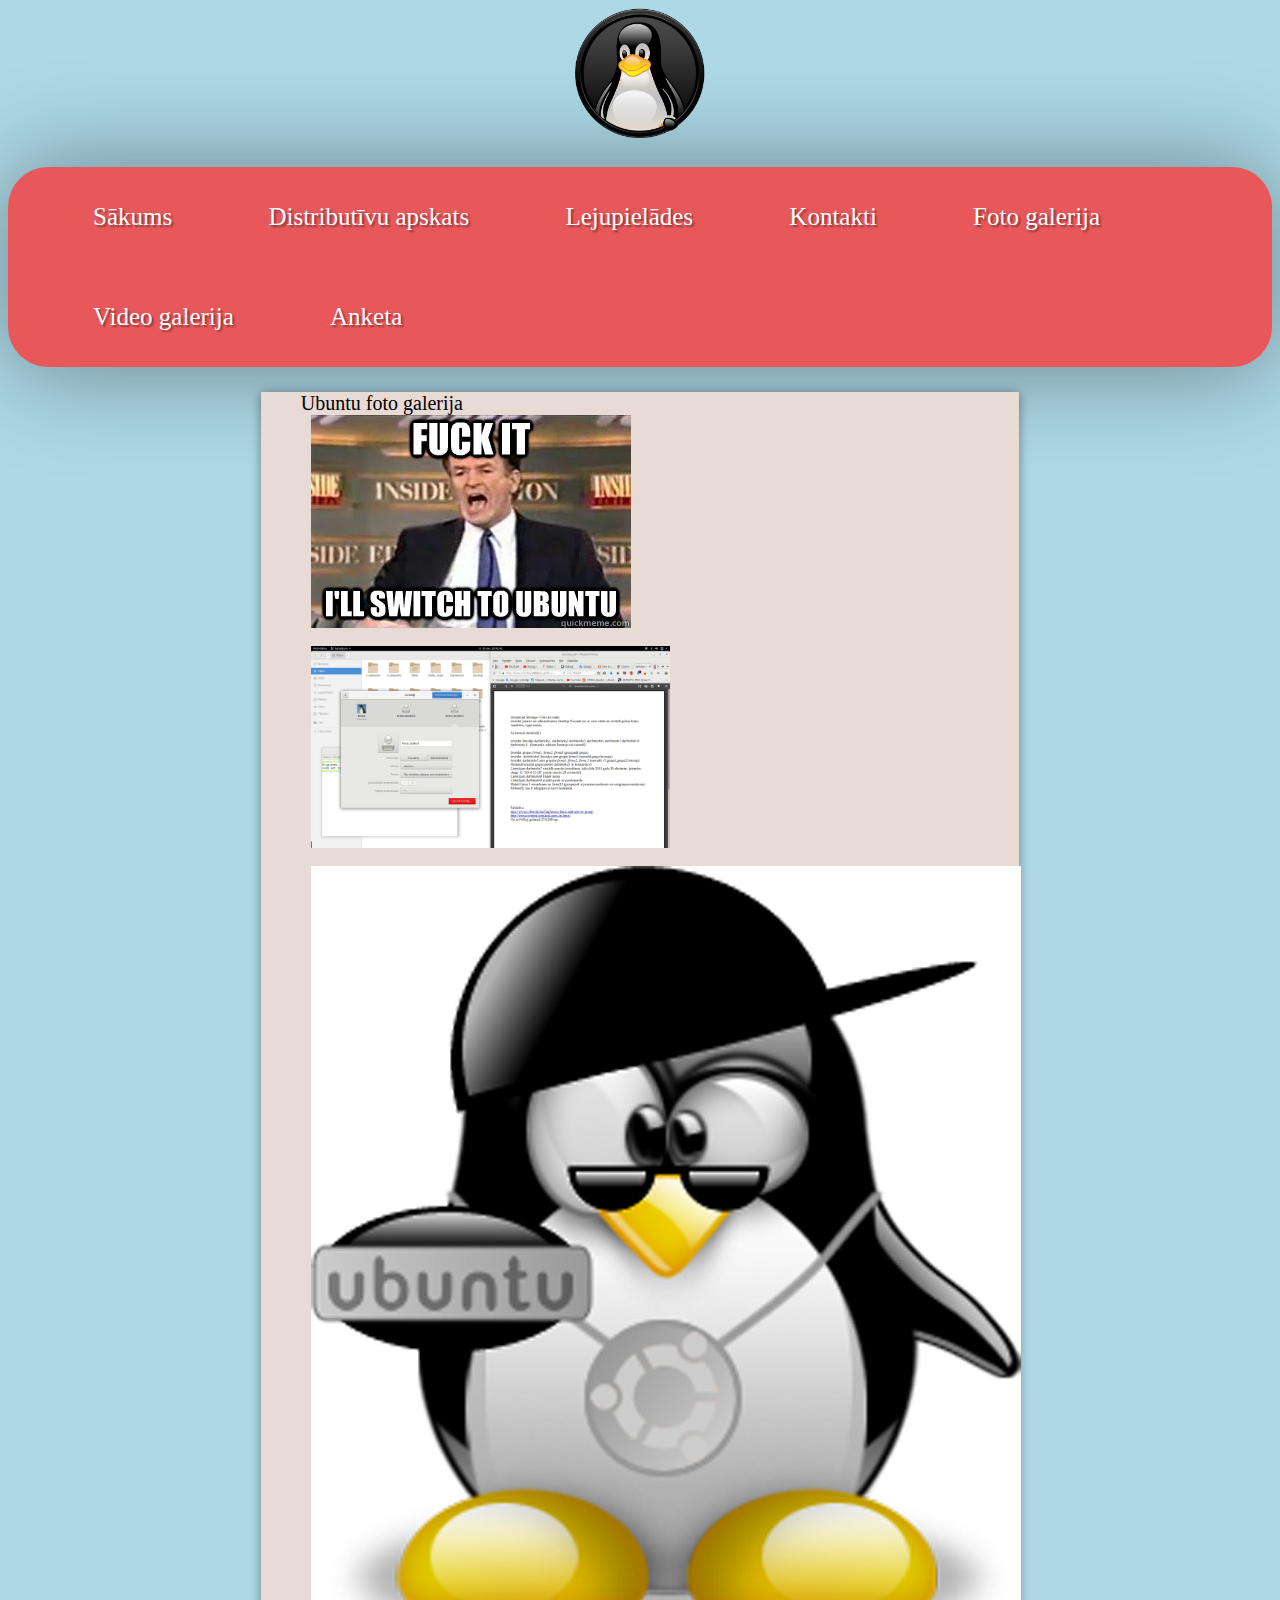
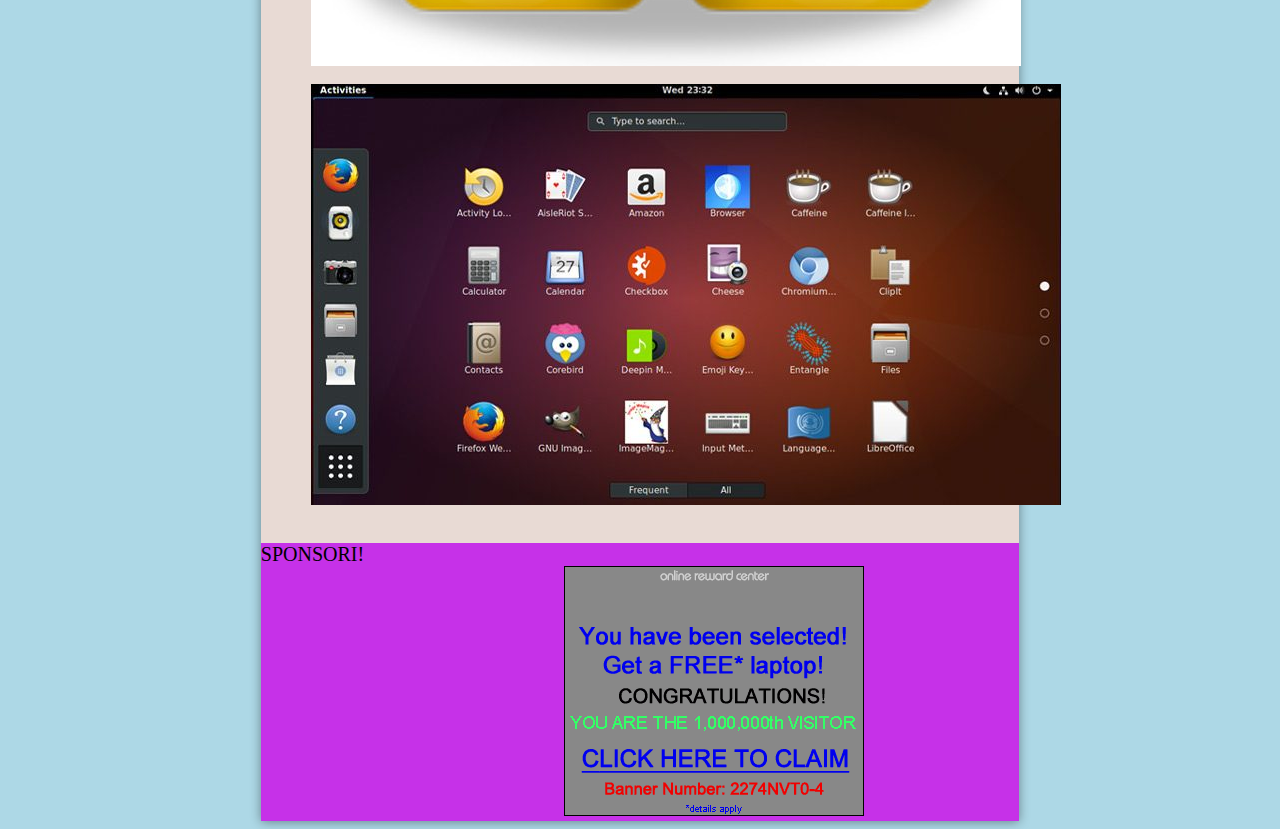
<file: UbuntuGallery.html>
<!DOCTYPE html>



<div class="Logo">

    <img src="Favicons/linuxpenguin.png" alt="Debian" width="130" height="130">

</div>

<html lang="en"><head>


    <link rel="apple-touch-icon" sizes="180x180" href="./Favicons/apple-touch-icon.png">
    <link rel="icon" type="image/png" sizes="32x32" href="./Favicons/favicon-32x32.png">
    <link rel="icon" type="image/png" sizes="16x16" href="./Favicons/favicon-16x16.png">
    <link rel="manifest" href="./Favicons/manifest.json">
    <link rel="mask-icon" href="./Favicons/safari-pinned-tab.svg" color="#5bbad5">
    <meta name="theme-color" content="#ffffff">

    <meta http-equiv="content-type" content="text/html; charset=UTF-8">
    <meta charset="UTF-8">
    <title>GNU/Linux distributīvi</title>
    <link rel="stylesheet" href="style.css">
    <meta name="theme-color" content="#ffffff">


</head>
<body>

<div class="TopPart">
    <header></header>
    <div class="menu">
        <ul>
            <li><a href="index.html">Sākums</a></li>
            <li><a href="distro_reviews.html">Distributīvu apskats</a></li>
            <li><a href="Downloads.html">Lejupielādes</a></li>
            <li><a href="Contacts.html">Kontakti</a></li>
            <li><a href="PhotoGallery.html">Foto galerija</a></li>
            <li><a href="VideoGallery.html">Video galerija</a></li>
            <li><a href="Form.html">Anketa</a></li>
        </ul>
    </div>


    <footer>

    </footer>
</div>



<div class="MainPart">
    <header></header>
    <div class="menu">
        <ul>
            Ubuntu foto galerija
            <li>
                <a href="Images/UbuntuPictures/25f0f02acde44f23dc319cfe39a0f0f9295f4f774650ed5697e939982fca9b0a.jpg" target="new">
                <img src="Images/UbuntuPictures/25f0f02acde44f23dc319cfe39a0f0f9295f4f774650ed5697e939982fca9b0a.jpg">
                </a>
            </li>

            <li>
                <a href="Images/UbuntuPictures/Ekrānattēls no 2017-10-10 10-42-42.png" target="new" >
                <img src="Images/UbuntuPictures/Ekrānattēls no 2017-10-10 10-42-42.png" width=50% height=50%>
                </a>
            </li>

            <li>
                <a href="Images/UbuntuPictures/flat,800x800,075,f.u1.jpg" target="new">
                    <img src="Images/UbuntuPictures/flat,800x800,075,f.u1.jpg">
                </a>
            </li>

            <li>
                <a href="Images/UbuntuPictures/gnome-ubuntu-desktop-750x421.jpg" target="new">
                    <img src="Images/UbuntuPictures/gnome-ubuntu-desktop-750x421.jpg">
                </a>
            </li>




        </ul>









        <footer>

    </footer>
</div>


<div class="Sponsors">


    <div class="Text">
        SPONSORI!

    </div>

    <div class="Ad">
        <img src="Images/Ads/ad.gif" >
    </div>

</div>











</body></html>
</file>
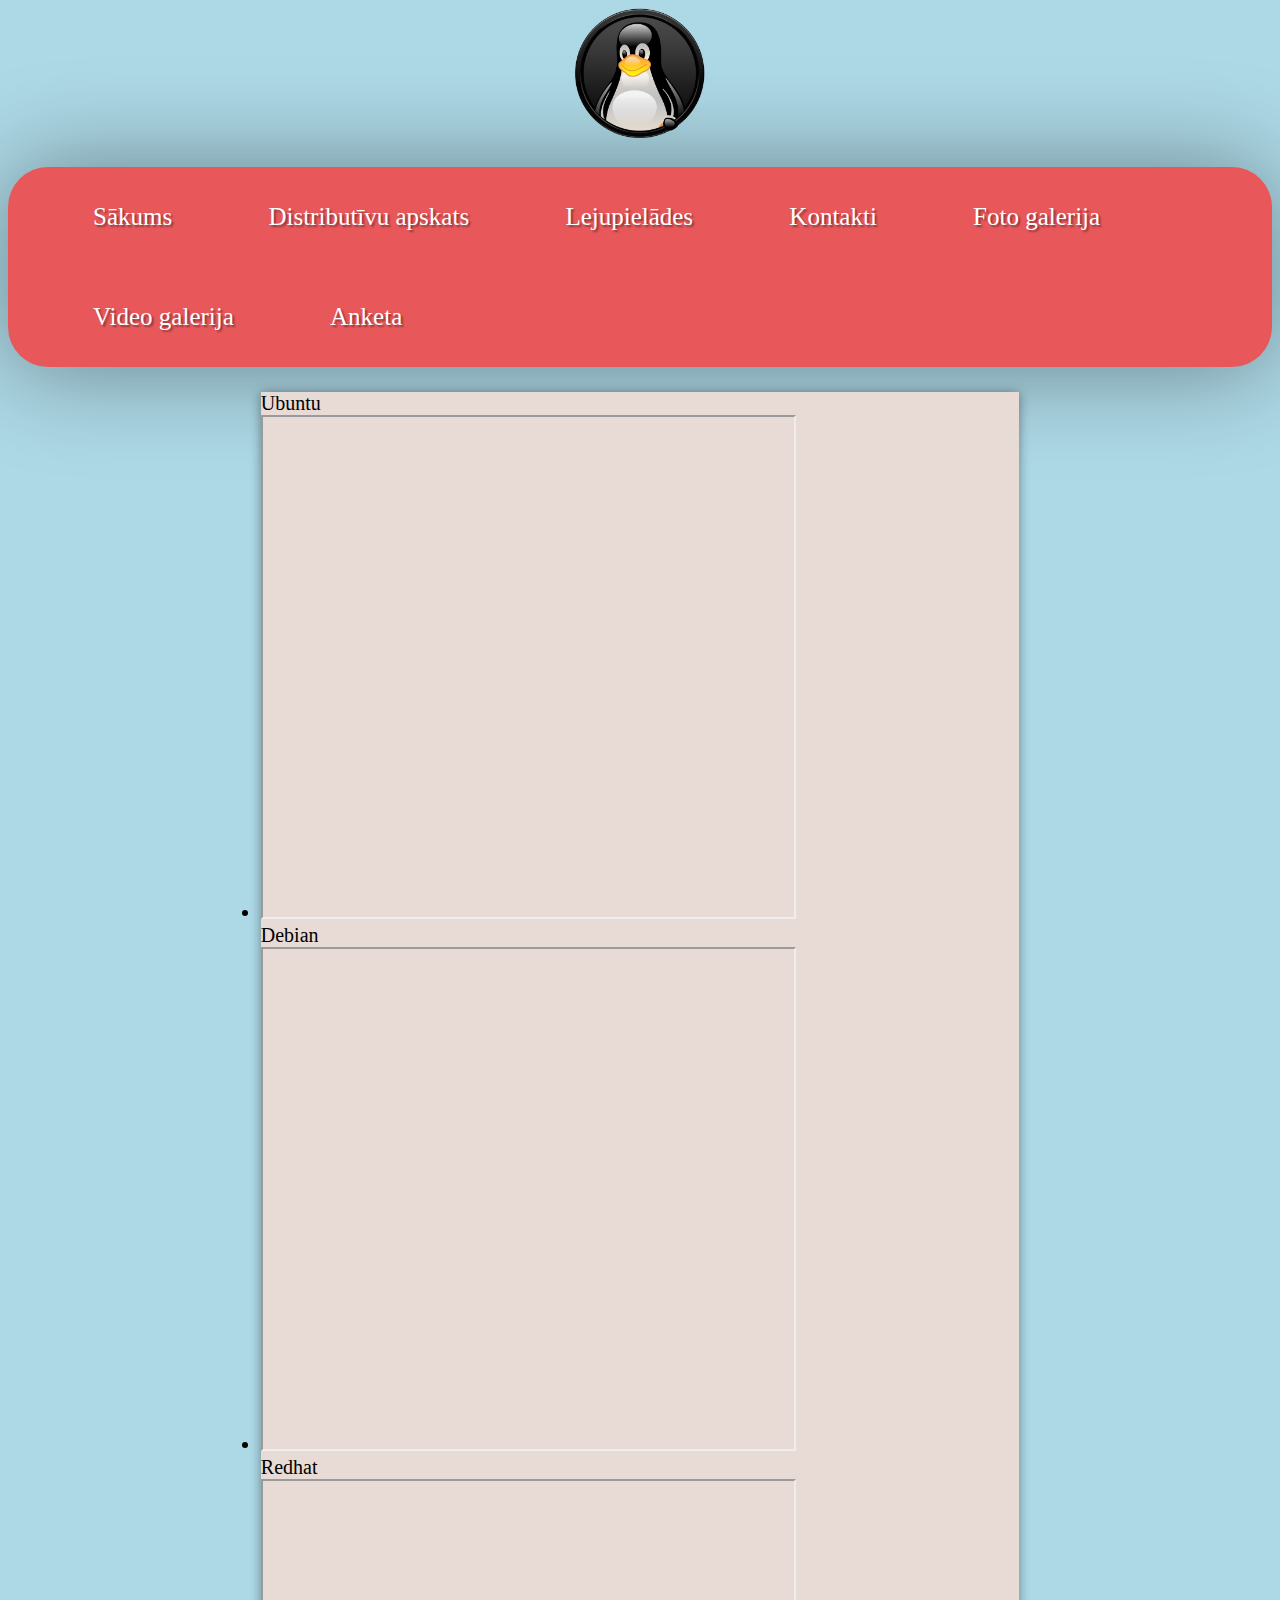
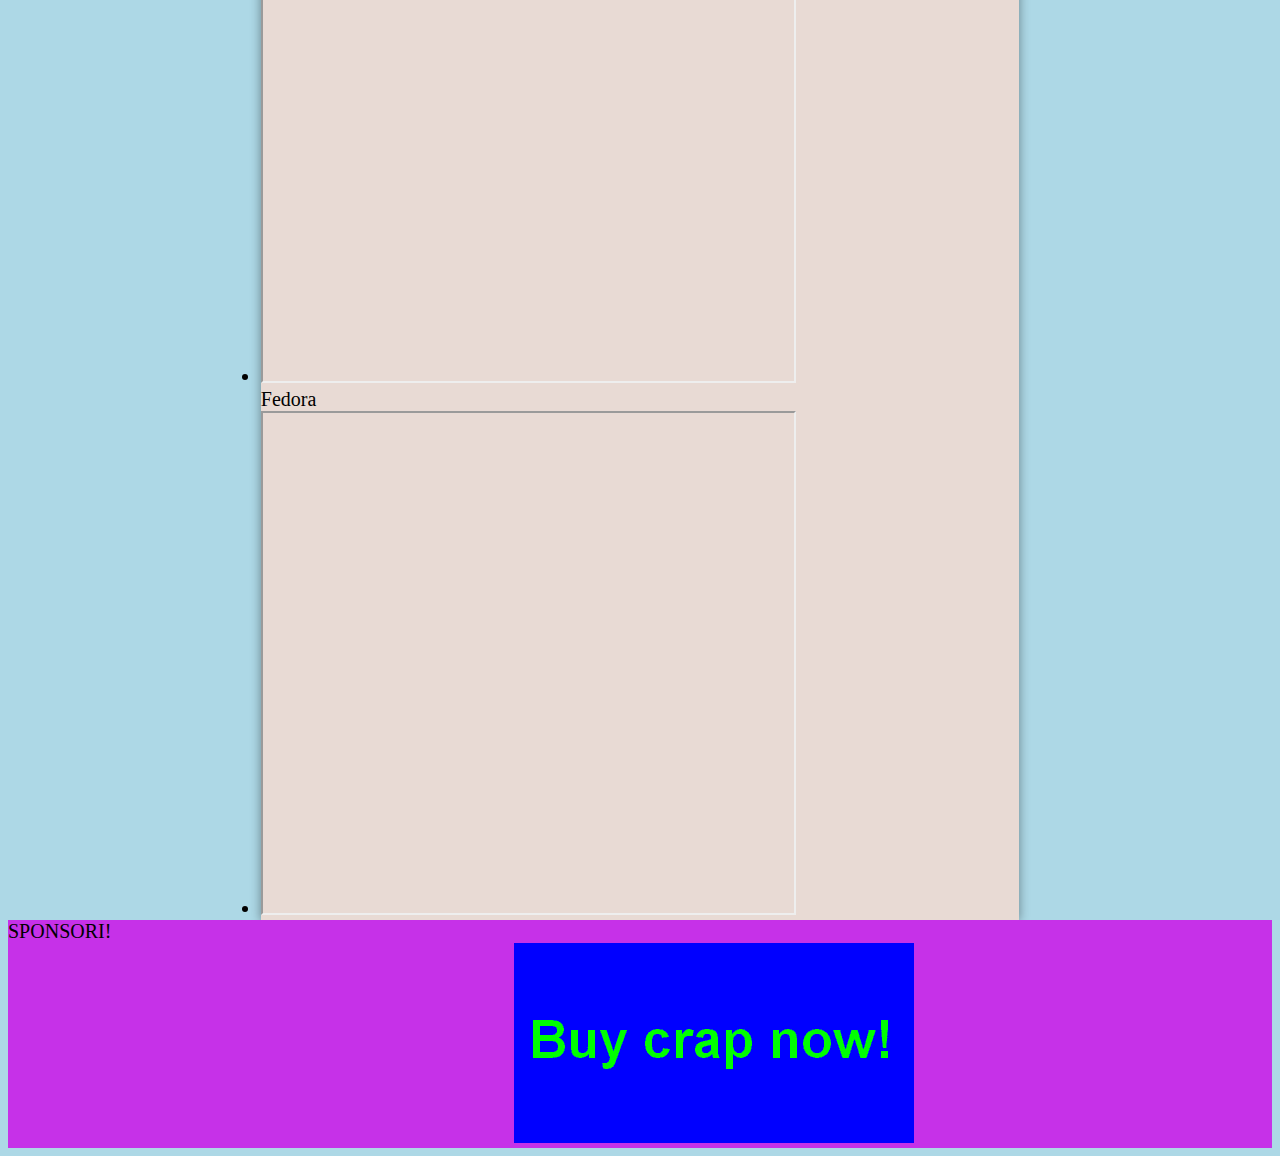
<file: VideoGallery.html>
<!DOCTYPE html>



<div class="Logo">

    <img src="Favicons/linuxpenguin.png" alt="Debian" width="130" height="130">

</div>

<html lang="en"><head>


    <link rel="apple-touch-icon" sizes="180x180" href="./Favicons/apple-touch-icon.png">
    <link rel="icon" type="image/png" sizes="32x32" href="./Favicons/favicon-32x32.png">
    <link rel="icon" type="image/png" sizes="16x16" href="./Favicons/favicon-16x16.png">
    <link rel="manifest" href="./Favicons/manifest.json">
    <link rel="mask-icon" href="./Favicons/safari-pinned-tab.svg" color="#5bbad5">
    <meta name="theme-color" content="#ffffff">

    <meta http-equiv="content-type" content="text/html; charset=UTF-8">
    <meta charset="UTF-8">
    <title>GNU/Linux distributīvi</title>
    <link rel="stylesheet" href="style.css">
    <meta name="theme-color" content="#ffffff">


</head>
<body>

<div class="TopPart">
    <header></header>
    <div class="menu">
        <ul>
            <li><a href="index.html">Sākums</a></li>
            <li><a href="distro_reviews.html">Distributīvu apskats</a></li>
            <li><a href="Downloads.html">Lejupielādes</a></li>
            <li><a href="Contacts.html">Kontakti</a></li>
            <li><a href="PhotoGallery.html">Foto galerija</a></li>
            <li><a href="VideoGallery.html">Video galerija</a></li>
            <li><a href="Form.html">Anketa</a></li>
        </ul>
    </div>


    <footer>

    </footer>
</div>



<div class="MainPart">
    <header></header>
    <div class="menu">



        Ubuntu
        <li>
            <iframe width="70%" height="500"
                    src="https://www.youtube.com/embed/_DxbT8411a8">
            </iframe>
        </li>

        Debian
        <li>
            <iframe width="70%" height="500"
                    src="https://www.youtube.com/embed/hqzNc9IRRHA">
            </iframe>
        </li>

        Redhat
        <li>
            <iframe width="70%" height="500"
                    src="https://www.youtube.com/embed/AsIqlwjNf4M">
            </iframe>
        </li>

        Fedora
        <li>
            <iframe width="70%" height="500"
                    src="https://www.youtube.com/embed/VFH2mdL0z3M">
            </iframe>
        </li>






    </div>


    <footer>

    </footer>
</div>


<div class="Sponsors">


    <div class="Text">
        SPONSORI!

    </div>

    <div class="Ad">
        <img src="Images/Ads/crap.gif" >
    </div>

</div>






</body></html>
</file>
<file: style.css>
body
{
    background-color: lightblue;

}

.TopPart
{
    height: auto;
    background: #e8585b;

    /*display: inline-block;*/
    border-radius: 40px;

    font-size: 25px;
    /*font-weight:400*/
    /*overflow:hidden;*/

    box-shadow: 0px 1px 100px rgba(0, 0, 0, 0.4);




}


.TopPart ul li
{
    display: inline-block;
    vertical-align: top;
    /*text-align:center;*/
    transition-duration: 1s;

}

.TopPart ul li:hover
{
    background-color: #371b15;
}

.TopPart ul li a
{
    color:white;
    text-decoration: none;
    line-height:100px;
    height: 20px;
    padding-left: 0px;
    padding-right: 0px;
    margin:45px;
    text-shadow:2px 2px 2px rgba(0, 0, 0, 0.4);
}

.MainPart
{

    height: auto;
    width: 60%;
    margin-left: auto;
    margin-right: auto;

    background: #e8dad4;

    /*display: inline-block;*/
    /*border-radius: 20px;*/

    font-size: 20px;
    /*font-weight:400*/
    /*overflow:hidden;*/

    box-shadow: 0px 1px 10px rgba(0, 0, 0, 0.4);
    min-height: 20px;



}



.MainPart .menu ul li a{

    vertical-align: baseline;
    color: black;
    text-decoration: none;
    line-height: 50px;
    height: 50px;
    padding-left: 10px;
    padding-right: 10px;
    margin: 0px;
    text-shadow: 2px 2px 2px rgba(0, 0, 0, 0.4);
}

.MainPart .menu ul li {
    list-style-type: none;


}

.Logo {
    display: block;
    margin-left: auto;
    margin-right: auto;
    width: 130px;
}


.Sponsors
{


    height: auto;
    background: #c631e8;

    font-size: 20px;
}

.Sponsors .Ad
{

    display: block;
    margin-left: auto;
    margin-right: auto;
    width: 20%;



}
</file>
